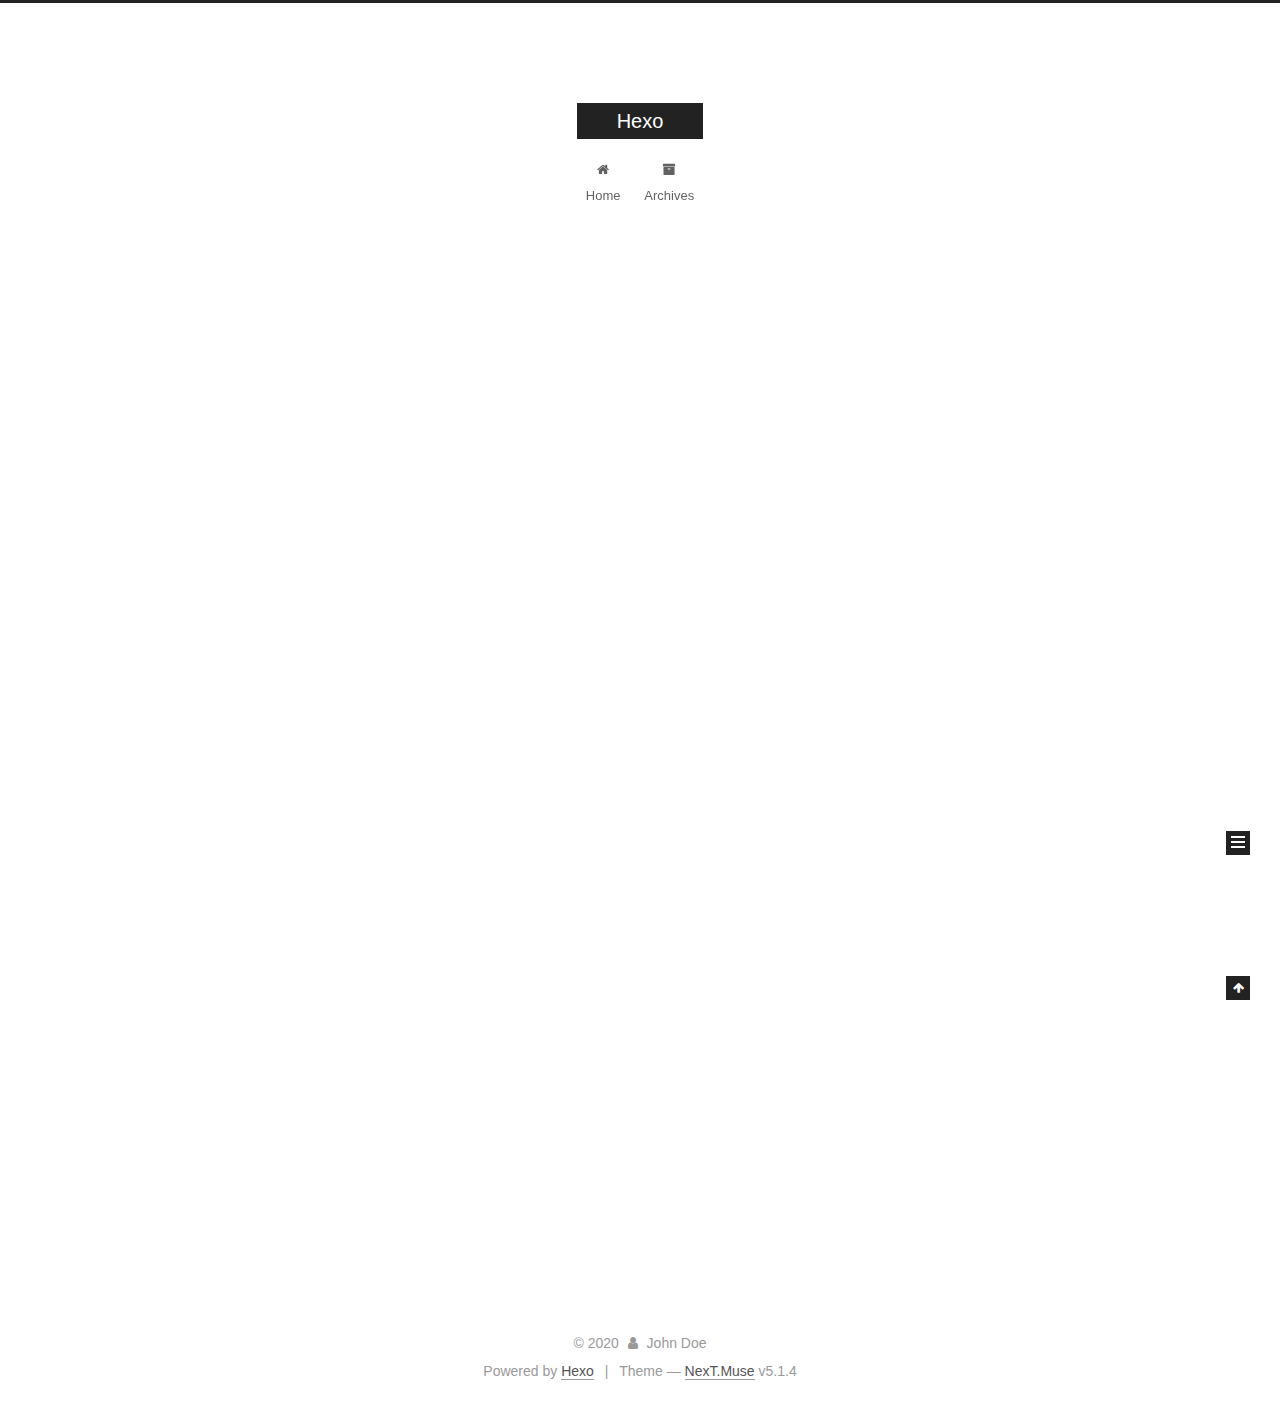
<file: index.html>
<!DOCTYPE html>



  


<html class="theme-next muse use-motion" lang="en">
<head>
  <meta charset="UTF-8"/>
<meta http-equiv="X-UA-Compatible" content="IE=edge" />
<meta name="viewport" content="width=device-width, initial-scale=1, maximum-scale=1"/>
<meta name="theme-color" content="#222">









<meta http-equiv="Cache-Control" content="no-transform" />
<meta http-equiv="Cache-Control" content="no-siteapp" />
















  
  
  <link href="/lib/fancybox/source/jquery.fancybox.css?v=2.1.5" rel="stylesheet" type="text/css" />







<link href="/lib/font-awesome/css/font-awesome.min.css?v=4.6.2" rel="stylesheet" type="text/css" />

<link href="/css/main.css?v=5.1.4" rel="stylesheet" type="text/css" />


  <link rel="apple-touch-icon" sizes="180x180" href="/images/apple-touch-icon-next.png?v=5.1.4">


  <link rel="icon" type="image/png" sizes="32x32" href="/images/favicon-32x32-next.png?v=5.1.4">


  <link rel="icon" type="image/png" sizes="16x16" href="/images/favicon-16x16-next.png?v=5.1.4">


  <link rel="mask-icon" href="/images/logo.svg?v=5.1.4" color="#222">





  <meta name="keywords" content="Hexo, NexT" />










<meta property="og:type" content="website">
<meta property="og:title" content="Hexo">
<meta property="og:url" content="http://yoursite.com/index.html">
<meta property="og:site_name" content="Hexo">
<meta property="og:locale" content="en_US">
<meta property="article:author" content="John Doe">
<meta name="twitter:card" content="summary">



<script type="text/javascript" id="hexo.configurations">
  var NexT = window.NexT || {};
  var CONFIG = {
    root: '/',
    scheme: 'Muse',
    version: '5.1.4',
    sidebar: {"position":"left","display":"post","offset":12,"b2t":false,"scrollpercent":false,"onmobile":false},
    fancybox: true,
    tabs: true,
    motion: {"enable":true,"async":false,"transition":{"post_block":"fadeIn","post_header":"slideDownIn","post_body":"slideDownIn","coll_header":"slideLeftIn","sidebar":"slideUpIn"}},
    duoshuo: {
      userId: '0',
      author: 'Author'
    },
    algolia: {
      applicationID: '',
      apiKey: '',
      indexName: '',
      hits: {"per_page":10},
      labels: {"input_placeholder":"Search for Posts","hits_empty":"We didn't find any results for the search: ${query}","hits_stats":"${hits} results found in ${time} ms"}
    }
  };
</script>



  <link rel="canonical" href="http://yoursite.com/"/>





  <title>Hexo</title>
  








<meta name="generator" content="Hexo 4.2.0"></head>

<body itemscope itemtype="http://schema.org/WebPage" lang="en">

  
  
    
  

  <div class="container sidebar-position-left 
  page-home">
    <div class="headband"></div>

    <header id="header" class="header" itemscope itemtype="http://schema.org/WPHeader">
      <div class="header-inner"><div class="site-brand-wrapper">
  <div class="site-meta ">
    

    <div class="custom-logo-site-title">
      <a href="/"  class="brand" rel="start">
        <span class="logo-line-before"><i></i></span>
        <span class="site-title">Hexo</span>
        <span class="logo-line-after"><i></i></span>
      </a>
    </div>
      
        <p class="site-subtitle"></p>
      
  </div>

  <div class="site-nav-toggle">
    <button>
      <span class="btn-bar"></span>
      <span class="btn-bar"></span>
      <span class="btn-bar"></span>
    </button>
  </div>
</div>

<nav class="site-nav">
  

  
    <ul id="menu" class="menu">
      
        
        <li class="menu-item menu-item-home">
          <a href="/%20" rel="section">
            
              <i class="menu-item-icon fa fa-fw fa-home"></i> <br />
            
            Home
          </a>
        </li>
      
        
        <li class="menu-item menu-item-archives">
          <a href="/archives/%20" rel="section">
            
              <i class="menu-item-icon fa fa-fw fa-archive"></i> <br />
            
            Archives
          </a>
        </li>
      

      
    </ul>
  

  
</nav>



 </div>
    </header>

    <main id="main" class="main">
      <div class="main-inner">
        <div class="content-wrap">
          <div id="content" class="content">
            
  <section id="posts" class="posts-expand">
    
      

  

  
  
  

  <article class="post post-type-normal" itemscope itemtype="http://schema.org/Article">
  
  
  
  <div class="post-block">
    <link itemprop="mainEntityOfPage" href="http://yoursite.com/2020/05/01/hello-world/">

    <span hidden itemprop="author" itemscope itemtype="http://schema.org/Person">
      <meta itemprop="name" content="John Doe">
      <meta itemprop="description" content="">
      <meta itemprop="image" content="/images/avatar.gif">
    </span>

    <span hidden itemprop="publisher" itemscope itemtype="http://schema.org/Organization">
      <meta itemprop="name" content="Hexo">
    </span>

    
      <header class="post-header">

        
        
          <h1 class="post-title" itemprop="name headline">
                
                <a class="post-title-link" href="/2020/05/01/hello-world/" itemprop="url">Hello World</a></h1>
        

        <div class="post-meta">
          <span class="post-time">
            
              <span class="post-meta-item-icon">
                <i class="fa fa-calendar-o"></i>
              </span>
              
                <span class="post-meta-item-text">Posted on</span>
              
              <time title="Post created" itemprop="dateCreated datePublished" datetime="2020-05-01T17:27:52+08:00">
                2020-05-01
              </time>
            

            

            
          </span>

          

          
            
          

          
          

          

          

          

        </div>
      </header>
    

    
    
    
    <div class="post-body" itemprop="articleBody">

      
      

      
        
          
            <p>Welcome to <a href="https://hexo.io/" target="_blank" rel="noopener">Hexo</a>! This is your very first post. Check <a href="https://hexo.io/docs/" target="_blank" rel="noopener">documentation</a> for more info. If you get any problems when using Hexo, you can find the answer in <a href="https://hexo.io/docs/troubleshooting.html" target="_blank" rel="noopener">troubleshooting</a> or you can ask me on <a href="https://github.com/hexojs/hexo/issues" target="_blank" rel="noopener">GitHub</a>.</p>
<h2 id="Quick-Start"><a href="#Quick-Start" class="headerlink" title="Quick Start"></a>Quick Start</h2><h3 id="Create-a-new-post"><a href="#Create-a-new-post" class="headerlink" title="Create a new post"></a>Create a new post</h3><figure class="highlight bash"><table><tr><td class="gutter"><pre><span class="line">1</span><br></pre></td><td class="code"><pre><span class="line">$ hexo new <span class="string">"My New Post"</span></span><br></pre></td></tr></table></figure>

<p>More info: <a href="https://hexo.io/docs/writing.html" target="_blank" rel="noopener">Writing</a></p>
<h3 id="Run-server"><a href="#Run-server" class="headerlink" title="Run server"></a>Run server</h3><figure class="highlight bash"><table><tr><td class="gutter"><pre><span class="line">1</span><br></pre></td><td class="code"><pre><span class="line">$ hexo server</span><br></pre></td></tr></table></figure>

<p>More info: <a href="https://hexo.io/docs/server.html" target="_blank" rel="noopener">Server</a></p>
<h3 id="Generate-static-files"><a href="#Generate-static-files" class="headerlink" title="Generate static files"></a>Generate static files</h3><figure class="highlight bash"><table><tr><td class="gutter"><pre><span class="line">1</span><br></pre></td><td class="code"><pre><span class="line">$ hexo generate</span><br></pre></td></tr></table></figure>

<p>More info: <a href="https://hexo.io/docs/generating.html" target="_blank" rel="noopener">Generating</a></p>
<h3 id="Deploy-to-remote-sites"><a href="#Deploy-to-remote-sites" class="headerlink" title="Deploy to remote sites"></a>Deploy to remote sites</h3><figure class="highlight bash"><table><tr><td class="gutter"><pre><span class="line">1</span><br></pre></td><td class="code"><pre><span class="line">$ hexo deploy</span><br></pre></td></tr></table></figure>

<p>More info: <a href="https://hexo.io/docs/one-command-deployment.html" target="_blank" rel="noopener">Deployment</a></p>

          
        
      
    </div>
    
    
    

    

    

    

    <footer class="post-footer">
      

      

      

      
      
        <div class="post-eof"></div>
      
    </footer>
  </div>
  
  
  
  </article>


    
  </section>

  


          </div>
          


          

        </div>
        
          
  
  <div class="sidebar-toggle">
    <div class="sidebar-toggle-line-wrap">
      <span class="sidebar-toggle-line sidebar-toggle-line-first"></span>
      <span class="sidebar-toggle-line sidebar-toggle-line-middle"></span>
      <span class="sidebar-toggle-line sidebar-toggle-line-last"></span>
    </div>
  </div>

  <aside id="sidebar" class="sidebar">
    
    <div class="sidebar-inner">

      

      

      <section class="site-overview-wrap sidebar-panel sidebar-panel-active">
        <div class="site-overview">
          <div class="site-author motion-element" itemprop="author" itemscope itemtype="http://schema.org/Person">
            
              <p class="site-author-name" itemprop="name">John Doe</p>
              <p class="site-description motion-element" itemprop="description"></p>
          </div>

          <nav class="site-state motion-element">

            
              <div class="site-state-item site-state-posts">
              
                <a href="/archives/%20%7C%7C%20archive">
              
                  <span class="site-state-item-count">1</span>
                  <span class="site-state-item-name">posts</span>
                </a>
              </div>
            

            

            

          </nav>

          

          

          
          

          
          

          

        </div>
      </section>

      

      

    </div>
  </aside>


        
      </div>
    </main>

    <footer id="footer" class="footer">
      <div class="footer-inner">
        <div class="copyright">&copy; <span itemprop="copyrightYear">2020</span>
  <span class="with-love">
    <i class="fa fa-user"></i>
  </span>
  <span class="author" itemprop="copyrightHolder">John Doe</span>

  
</div>


  <div class="powered-by">Powered by <a class="theme-link" target="_blank" href="https://hexo.io">Hexo</a></div>



  <span class="post-meta-divider">|</span>



  <div class="theme-info">Theme &mdash; <a class="theme-link" target="_blank" href="https://github.com/iissnan/hexo-theme-next">NexT.Muse</a> v5.1.4</div>




        







        
      </div>
    </footer>

    
      <div class="back-to-top">
        <i class="fa fa-arrow-up"></i>
        
      </div>
    

    

  </div>

  

<script type="text/javascript">
  if (Object.prototype.toString.call(window.Promise) !== '[object Function]') {
    window.Promise = null;
  }
</script>









  












  
  
    <script type="text/javascript" src="/lib/jquery/index.js?v=2.1.3"></script>
  

  
  
    <script type="text/javascript" src="/lib/fastclick/lib/fastclick.min.js?v=1.0.6"></script>
  

  
  
    <script type="text/javascript" src="/lib/jquery_lazyload/jquery.lazyload.js?v=1.9.7"></script>
  

  
  
    <script type="text/javascript" src="/lib/velocity/velocity.min.js?v=1.2.1"></script>
  

  
  
    <script type="text/javascript" src="/lib/velocity/velocity.ui.min.js?v=1.2.1"></script>
  

  
  
    <script type="text/javascript" src="/lib/fancybox/source/jquery.fancybox.pack.js?v=2.1.5"></script>
  


  


  <script type="text/javascript" src="/js/src/utils.js?v=5.1.4"></script>

  <script type="text/javascript" src="/js/src/motion.js?v=5.1.4"></script>



  
  

  

  


  <script type="text/javascript" src="/js/src/bootstrap.js?v=5.1.4"></script>



  


  




	





  





  












  





  

  

  

  
  

  

  

  

</body>
</html>
</file>
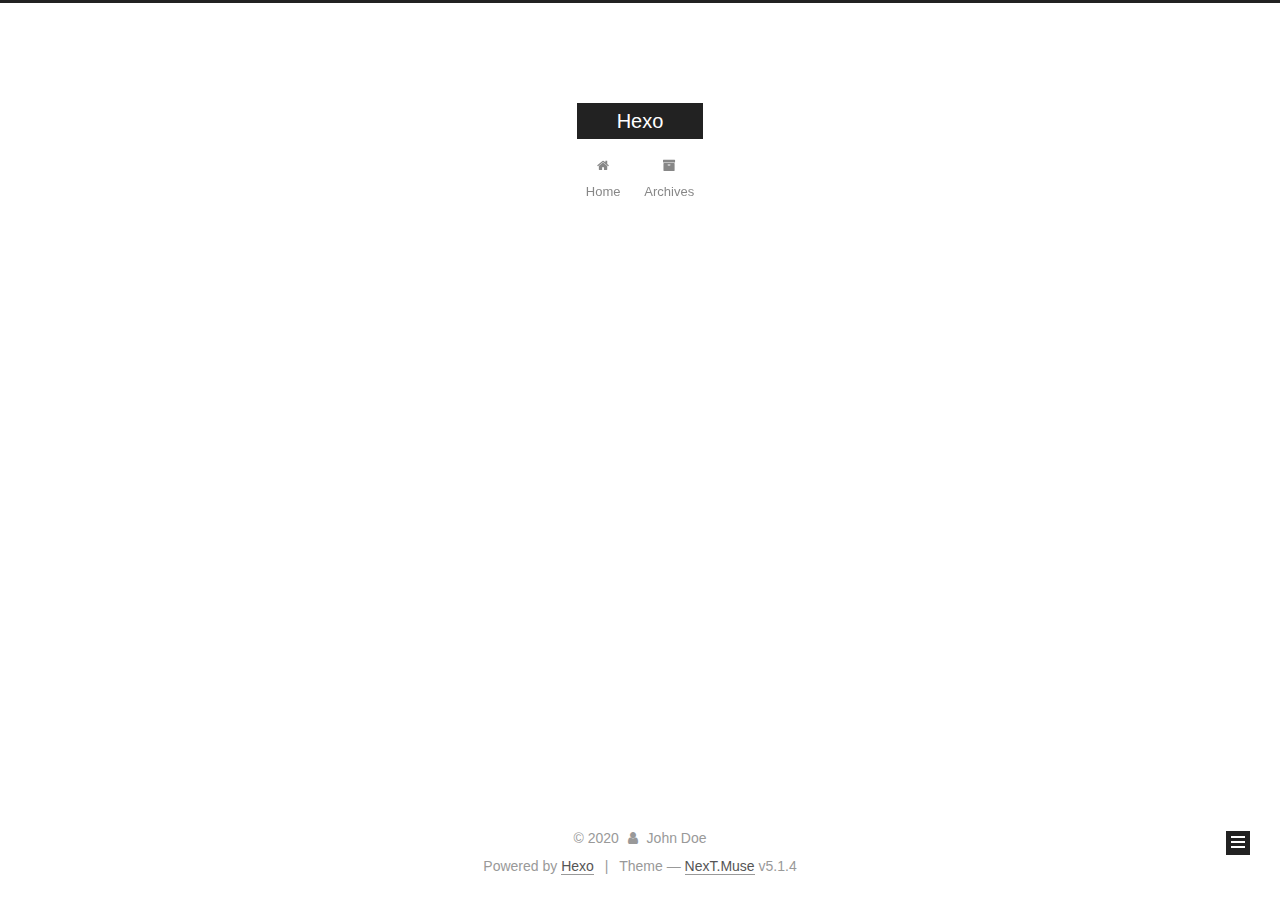
<file: archives/index.html>
<!DOCTYPE html>



  


<html class="theme-next muse use-motion" lang="en">
<head>
  <meta charset="UTF-8"/>
<meta http-equiv="X-UA-Compatible" content="IE=edge" />
<meta name="viewport" content="width=device-width, initial-scale=1, maximum-scale=1"/>
<meta name="theme-color" content="#222">









<meta http-equiv="Cache-Control" content="no-transform" />
<meta http-equiv="Cache-Control" content="no-siteapp" />
















  
  
  <link href="/lib/fancybox/source/jquery.fancybox.css?v=2.1.5" rel="stylesheet" type="text/css" />







<link href="/lib/font-awesome/css/font-awesome.min.css?v=4.6.2" rel="stylesheet" type="text/css" />

<link href="/css/main.css?v=5.1.4" rel="stylesheet" type="text/css" />


  <link rel="apple-touch-icon" sizes="180x180" href="/images/apple-touch-icon-next.png?v=5.1.4">


  <link rel="icon" type="image/png" sizes="32x32" href="/images/favicon-32x32-next.png?v=5.1.4">


  <link rel="icon" type="image/png" sizes="16x16" href="/images/favicon-16x16-next.png?v=5.1.4">


  <link rel="mask-icon" href="/images/logo.svg?v=5.1.4" color="#222">





  <meta name="keywords" content="Hexo, NexT" />










<meta property="og:type" content="website">
<meta property="og:title" content="Hexo">
<meta property="og:url" content="http://yoursite.com/archives/index.html">
<meta property="og:site_name" content="Hexo">
<meta property="og:locale" content="en_US">
<meta property="article:author" content="John Doe">
<meta name="twitter:card" content="summary">



<script type="text/javascript" id="hexo.configurations">
  var NexT = window.NexT || {};
  var CONFIG = {
    root: '/',
    scheme: 'Muse',
    version: '5.1.4',
    sidebar: {"position":"left","display":"post","offset":12,"b2t":false,"scrollpercent":false,"onmobile":false},
    fancybox: true,
    tabs: true,
    motion: {"enable":true,"async":false,"transition":{"post_block":"fadeIn","post_header":"slideDownIn","post_body":"slideDownIn","coll_header":"slideLeftIn","sidebar":"slideUpIn"}},
    duoshuo: {
      userId: '0',
      author: 'Author'
    },
    algolia: {
      applicationID: '',
      apiKey: '',
      indexName: '',
      hits: {"per_page":10},
      labels: {"input_placeholder":"Search for Posts","hits_empty":"We didn't find any results for the search: ${query}","hits_stats":"${hits} results found in ${time} ms"}
    }
  };
</script>



  <link rel="canonical" href="http://yoursite.com/archives/"/>





  <title>Archive | Hexo</title>
  








<meta name="generator" content="Hexo 4.2.0"></head>

<body itemscope itemtype="http://schema.org/WebPage" lang="en">

  
  
    
  

  <div class="container sidebar-position-left page-archive">
    <div class="headband"></div>

    <header id="header" class="header" itemscope itemtype="http://schema.org/WPHeader">
      <div class="header-inner"><div class="site-brand-wrapper">
  <div class="site-meta ">
    

    <div class="custom-logo-site-title">
      <a href="/"  class="brand" rel="start">
        <span class="logo-line-before"><i></i></span>
        <span class="site-title">Hexo</span>
        <span class="logo-line-after"><i></i></span>
      </a>
    </div>
      
        <p class="site-subtitle"></p>
      
  </div>

  <div class="site-nav-toggle">
    <button>
      <span class="btn-bar"></span>
      <span class="btn-bar"></span>
      <span class="btn-bar"></span>
    </button>
  </div>
</div>

<nav class="site-nav">
  

  
    <ul id="menu" class="menu">
      
        
        <li class="menu-item menu-item-home">
          <a href="/%20" rel="section">
            
              <i class="menu-item-icon fa fa-fw fa-home"></i> <br />
            
            Home
          </a>
        </li>
      
        
        <li class="menu-item menu-item-archives">
          <a href="/archives/%20" rel="section">
            
              <i class="menu-item-icon fa fa-fw fa-archive"></i> <br />
            
            Archives
          </a>
        </li>
      

      
    </ul>
  

  
</nav>



 </div>
    </header>

    <main id="main" class="main">
      <div class="main-inner">
        <div class="content-wrap">
          <div id="content" class="content">
            

  
  
  
  <div class="post-block archive">
    <div id="posts" class="posts-collapse">
      <span class="archive-move-on"></span>

      <span class="archive-page-counter">
        
        
        
          
        
        Um..! 1 post. Keep on posting.
      </span>

      

        
        
        

        
          
          <div class="collection-title">
            <h1 class="archive-year" id="archive-year-2020">2020</h1>
          </div>
        
        

        

  <article class="post post-type-normal" itemscope itemtype="http://schema.org/Article">
    <header class="post-header">

      <h2 class="post-title">
        
            <a class="post-title-link" href="/2020/05/01/hello-world/" itemprop="url">
              
                <span itemprop="name">Hello World</span>
              
            </a>
        
      </h2>

      <div class="post-meta">
        <time class="post-time" itemprop="dateCreated"
              datetime="2020-05-01T17:27:52+08:00"
              content="2020-05-01" >
          05-01
        </time>
      </div>

    </header>
  </article>



      

    </div>
  </div>
  
  
  

  



          </div>
          


          

        </div>
        
          
  
  <div class="sidebar-toggle">
    <div class="sidebar-toggle-line-wrap">
      <span class="sidebar-toggle-line sidebar-toggle-line-first"></span>
      <span class="sidebar-toggle-line sidebar-toggle-line-middle"></span>
      <span class="sidebar-toggle-line sidebar-toggle-line-last"></span>
    </div>
  </div>

  <aside id="sidebar" class="sidebar">
    
    <div class="sidebar-inner">

      

      

      <section class="site-overview-wrap sidebar-panel sidebar-panel-active">
        <div class="site-overview">
          <div class="site-author motion-element" itemprop="author" itemscope itemtype="http://schema.org/Person">
            
              <p class="site-author-name" itemprop="name">John Doe</p>
              <p class="site-description motion-element" itemprop="description"></p>
          </div>

          <nav class="site-state motion-element">

            
              <div class="site-state-item site-state-posts">
              
                <a href="/archives/%20%7C%7C%20archive">
              
                  <span class="site-state-item-count">1</span>
                  <span class="site-state-item-name">posts</span>
                </a>
              </div>
            

            

            

          </nav>

          

          

          
          

          
          

          

        </div>
      </section>

      

      

    </div>
  </aside>


        
      </div>
    </main>

    <footer id="footer" class="footer">
      <div class="footer-inner">
        <div class="copyright">&copy; <span itemprop="copyrightYear">2020</span>
  <span class="with-love">
    <i class="fa fa-user"></i>
  </span>
  <span class="author" itemprop="copyrightHolder">John Doe</span>

  
</div>


  <div class="powered-by">Powered by <a class="theme-link" target="_blank" href="https://hexo.io">Hexo</a></div>



  <span class="post-meta-divider">|</span>



  <div class="theme-info">Theme &mdash; <a class="theme-link" target="_blank" href="https://github.com/iissnan/hexo-theme-next">NexT.Muse</a> v5.1.4</div>




        







        
      </div>
    </footer>

    
      <div class="back-to-top">
        <i class="fa fa-arrow-up"></i>
        
      </div>
    

    

  </div>

  

<script type="text/javascript">
  if (Object.prototype.toString.call(window.Promise) !== '[object Function]') {
    window.Promise = null;
  }
</script>









  












  
  
    <script type="text/javascript" src="/lib/jquery/index.js?v=2.1.3"></script>
  

  
  
    <script type="text/javascript" src="/lib/fastclick/lib/fastclick.min.js?v=1.0.6"></script>
  

  
  
    <script type="text/javascript" src="/lib/jquery_lazyload/jquery.lazyload.js?v=1.9.7"></script>
  

  
  
    <script type="text/javascript" src="/lib/velocity/velocity.min.js?v=1.2.1"></script>
  

  
  
    <script type="text/javascript" src="/lib/velocity/velocity.ui.min.js?v=1.2.1"></script>
  

  
  
    <script type="text/javascript" src="/lib/fancybox/source/jquery.fancybox.pack.js?v=2.1.5"></script>
  


  


  <script type="text/javascript" src="/js/src/utils.js?v=5.1.4"></script>

  <script type="text/javascript" src="/js/src/motion.js?v=5.1.4"></script>



  
  

  

  


  <script type="text/javascript" src="/js/src/bootstrap.js?v=5.1.4"></script>



  


  




	





  





  












  





  

  

  

  
  

  

  

  

</body>
</html>
</file>
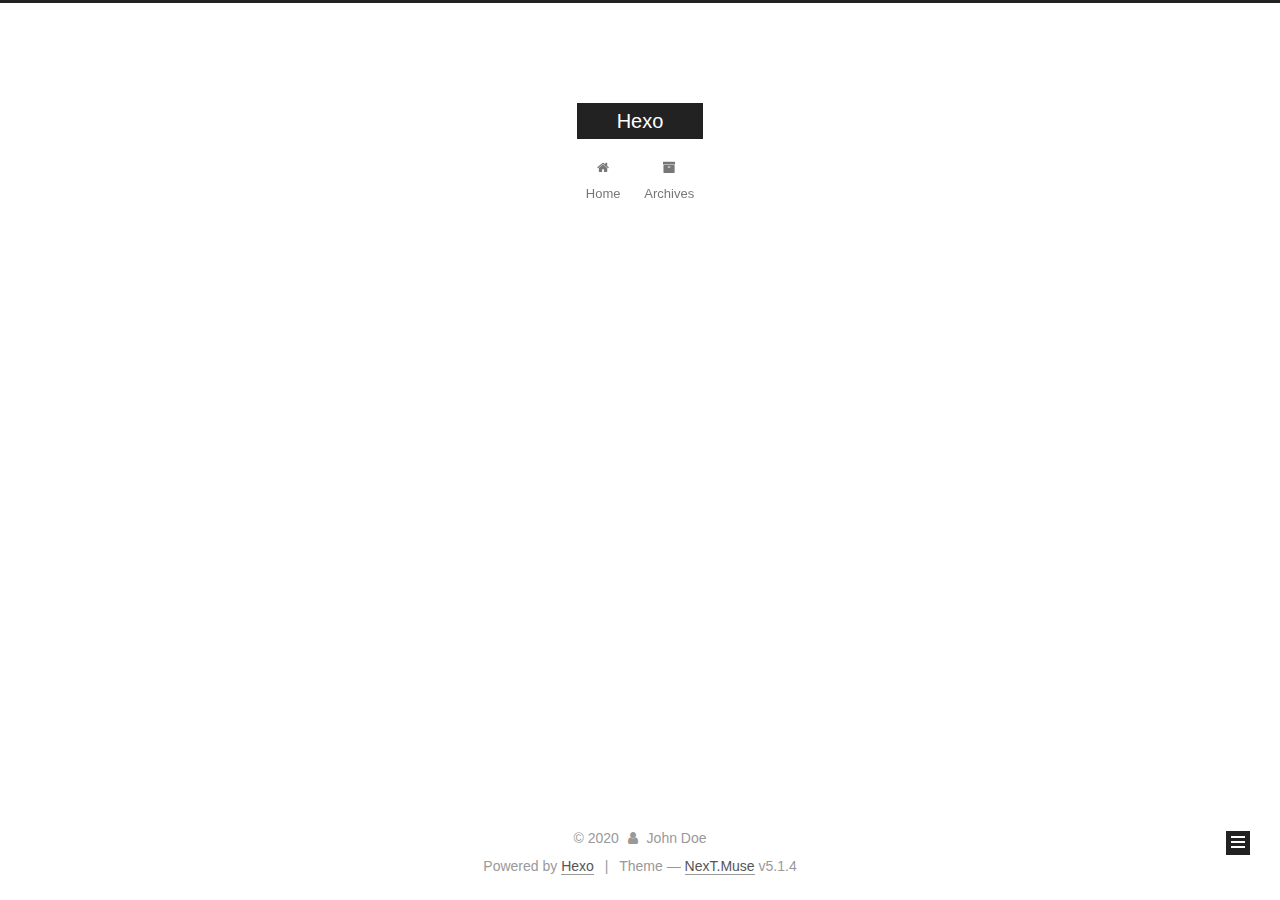
<file: archives/2020/index.html>
<!DOCTYPE html>



  


<html class="theme-next muse use-motion" lang="en">
<head>
  <meta charset="UTF-8"/>
<meta http-equiv="X-UA-Compatible" content="IE=edge" />
<meta name="viewport" content="width=device-width, initial-scale=1, maximum-scale=1"/>
<meta name="theme-color" content="#222">









<meta http-equiv="Cache-Control" content="no-transform" />
<meta http-equiv="Cache-Control" content="no-siteapp" />
















  
  
  <link href="/lib/fancybox/source/jquery.fancybox.css?v=2.1.5" rel="stylesheet" type="text/css" />







<link href="/lib/font-awesome/css/font-awesome.min.css?v=4.6.2" rel="stylesheet" type="text/css" />

<link href="/css/main.css?v=5.1.4" rel="stylesheet" type="text/css" />


  <link rel="apple-touch-icon" sizes="180x180" href="/images/apple-touch-icon-next.png?v=5.1.4">


  <link rel="icon" type="image/png" sizes="32x32" href="/images/favicon-32x32-next.png?v=5.1.4">


  <link rel="icon" type="image/png" sizes="16x16" href="/images/favicon-16x16-next.png?v=5.1.4">


  <link rel="mask-icon" href="/images/logo.svg?v=5.1.4" color="#222">





  <meta name="keywords" content="Hexo, NexT" />










<meta property="og:type" content="website">
<meta property="og:title" content="Hexo">
<meta property="og:url" content="http://yoursite.com/archives/2020/index.html">
<meta property="og:site_name" content="Hexo">
<meta property="og:locale" content="en_US">
<meta property="article:author" content="John Doe">
<meta name="twitter:card" content="summary">



<script type="text/javascript" id="hexo.configurations">
  var NexT = window.NexT || {};
  var CONFIG = {
    root: '/',
    scheme: 'Muse',
    version: '5.1.4',
    sidebar: {"position":"left","display":"post","offset":12,"b2t":false,"scrollpercent":false,"onmobile":false},
    fancybox: true,
    tabs: true,
    motion: {"enable":true,"async":false,"transition":{"post_block":"fadeIn","post_header":"slideDownIn","post_body":"slideDownIn","coll_header":"slideLeftIn","sidebar":"slideUpIn"}},
    duoshuo: {
      userId: '0',
      author: 'Author'
    },
    algolia: {
      applicationID: '',
      apiKey: '',
      indexName: '',
      hits: {"per_page":10},
      labels: {"input_placeholder":"Search for Posts","hits_empty":"We didn't find any results for the search: ${query}","hits_stats":"${hits} results found in ${time} ms"}
    }
  };
</script>



  <link rel="canonical" href="http://yoursite.com/archives/2020/"/>





  <title>Archive | Hexo</title>
  








<meta name="generator" content="Hexo 4.2.0"></head>

<body itemscope itemtype="http://schema.org/WebPage" lang="en">

  
  
    
  

  <div class="container sidebar-position-left page-archive">
    <div class="headband"></div>

    <header id="header" class="header" itemscope itemtype="http://schema.org/WPHeader">
      <div class="header-inner"><div class="site-brand-wrapper">
  <div class="site-meta ">
    

    <div class="custom-logo-site-title">
      <a href="/"  class="brand" rel="start">
        <span class="logo-line-before"><i></i></span>
        <span class="site-title">Hexo</span>
        <span class="logo-line-after"><i></i></span>
      </a>
    </div>
      
        <p class="site-subtitle"></p>
      
  </div>

  <div class="site-nav-toggle">
    <button>
      <span class="btn-bar"></span>
      <span class="btn-bar"></span>
      <span class="btn-bar"></span>
    </button>
  </div>
</div>

<nav class="site-nav">
  

  
    <ul id="menu" class="menu">
      
        
        <li class="menu-item menu-item-home">
          <a href="/%20" rel="section">
            
              <i class="menu-item-icon fa fa-fw fa-home"></i> <br />
            
            Home
          </a>
        </li>
      
        
        <li class="menu-item menu-item-archives">
          <a href="/archives/%20" rel="section">
            
              <i class="menu-item-icon fa fa-fw fa-archive"></i> <br />
            
            Archives
          </a>
        </li>
      

      
    </ul>
  

  
</nav>



 </div>
    </header>

    <main id="main" class="main">
      <div class="main-inner">
        <div class="content-wrap">
          <div id="content" class="content">
            

  
  
  
  <div class="post-block archive">
    <div id="posts" class="posts-collapse">
      <span class="archive-move-on"></span>

      <span class="archive-page-counter">
        
        
        
          
        
        Um..! 1 post. Keep on posting.
      </span>

      

        
        
        

        
          
          <div class="collection-title">
            <h1 class="archive-year" id="archive-year-2020">2020</h1>
          </div>
        
        

        

  <article class="post post-type-normal" itemscope itemtype="http://schema.org/Article">
    <header class="post-header">

      <h2 class="post-title">
        
            <a class="post-title-link" href="/2020/05/01/hello-world/" itemprop="url">
              
                <span itemprop="name">Hello World</span>
              
            </a>
        
      </h2>

      <div class="post-meta">
        <time class="post-time" itemprop="dateCreated"
              datetime="2020-05-01T17:27:52+08:00"
              content="2020-05-01" >
          05-01
        </time>
      </div>

    </header>
  </article>



      

    </div>
  </div>
  
  
  

  



          </div>
          


          

        </div>
        
          
  
  <div class="sidebar-toggle">
    <div class="sidebar-toggle-line-wrap">
      <span class="sidebar-toggle-line sidebar-toggle-line-first"></span>
      <span class="sidebar-toggle-line sidebar-toggle-line-middle"></span>
      <span class="sidebar-toggle-line sidebar-toggle-line-last"></span>
    </div>
  </div>

  <aside id="sidebar" class="sidebar">
    
    <div class="sidebar-inner">

      

      

      <section class="site-overview-wrap sidebar-panel sidebar-panel-active">
        <div class="site-overview">
          <div class="site-author motion-element" itemprop="author" itemscope itemtype="http://schema.org/Person">
            
              <p class="site-author-name" itemprop="name">John Doe</p>
              <p class="site-description motion-element" itemprop="description"></p>
          </div>

          <nav class="site-state motion-element">

            
              <div class="site-state-item site-state-posts">
              
                <a href="/archives/%20%7C%7C%20archive">
              
                  <span class="site-state-item-count">1</span>
                  <span class="site-state-item-name">posts</span>
                </a>
              </div>
            

            

            

          </nav>

          

          

          
          

          
          

          

        </div>
      </section>

      

      

    </div>
  </aside>


        
      </div>
    </main>

    <footer id="footer" class="footer">
      <div class="footer-inner">
        <div class="copyright">&copy; <span itemprop="copyrightYear">2020</span>
  <span class="with-love">
    <i class="fa fa-user"></i>
  </span>
  <span class="author" itemprop="copyrightHolder">John Doe</span>

  
</div>


  <div class="powered-by">Powered by <a class="theme-link" target="_blank" href="https://hexo.io">Hexo</a></div>



  <span class="post-meta-divider">|</span>



  <div class="theme-info">Theme &mdash; <a class="theme-link" target="_blank" href="https://github.com/iissnan/hexo-theme-next">NexT.Muse</a> v5.1.4</div>




        







        
      </div>
    </footer>

    
      <div class="back-to-top">
        <i class="fa fa-arrow-up"></i>
        
      </div>
    

    

  </div>

  

<script type="text/javascript">
  if (Object.prototype.toString.call(window.Promise) !== '[object Function]') {
    window.Promise = null;
  }
</script>









  












  
  
    <script type="text/javascript" src="/lib/jquery/index.js?v=2.1.3"></script>
  

  
  
    <script type="text/javascript" src="/lib/fastclick/lib/fastclick.min.js?v=1.0.6"></script>
  

  
  
    <script type="text/javascript" src="/lib/jquery_lazyload/jquery.lazyload.js?v=1.9.7"></script>
  

  
  
    <script type="text/javascript" src="/lib/velocity/velocity.min.js?v=1.2.1"></script>
  

  
  
    <script type="text/javascript" src="/lib/velocity/velocity.ui.min.js?v=1.2.1"></script>
  

  
  
    <script type="text/javascript" src="/lib/fancybox/source/jquery.fancybox.pack.js?v=2.1.5"></script>
  


  


  <script type="text/javascript" src="/js/src/utils.js?v=5.1.4"></script>

  <script type="text/javascript" src="/js/src/motion.js?v=5.1.4"></script>



  
  

  

  


  <script type="text/javascript" src="/js/src/bootstrap.js?v=5.1.4"></script>



  


  




	





  





  












  





  

  

  

  
  

  

  

  

</body>
</html>
</file>
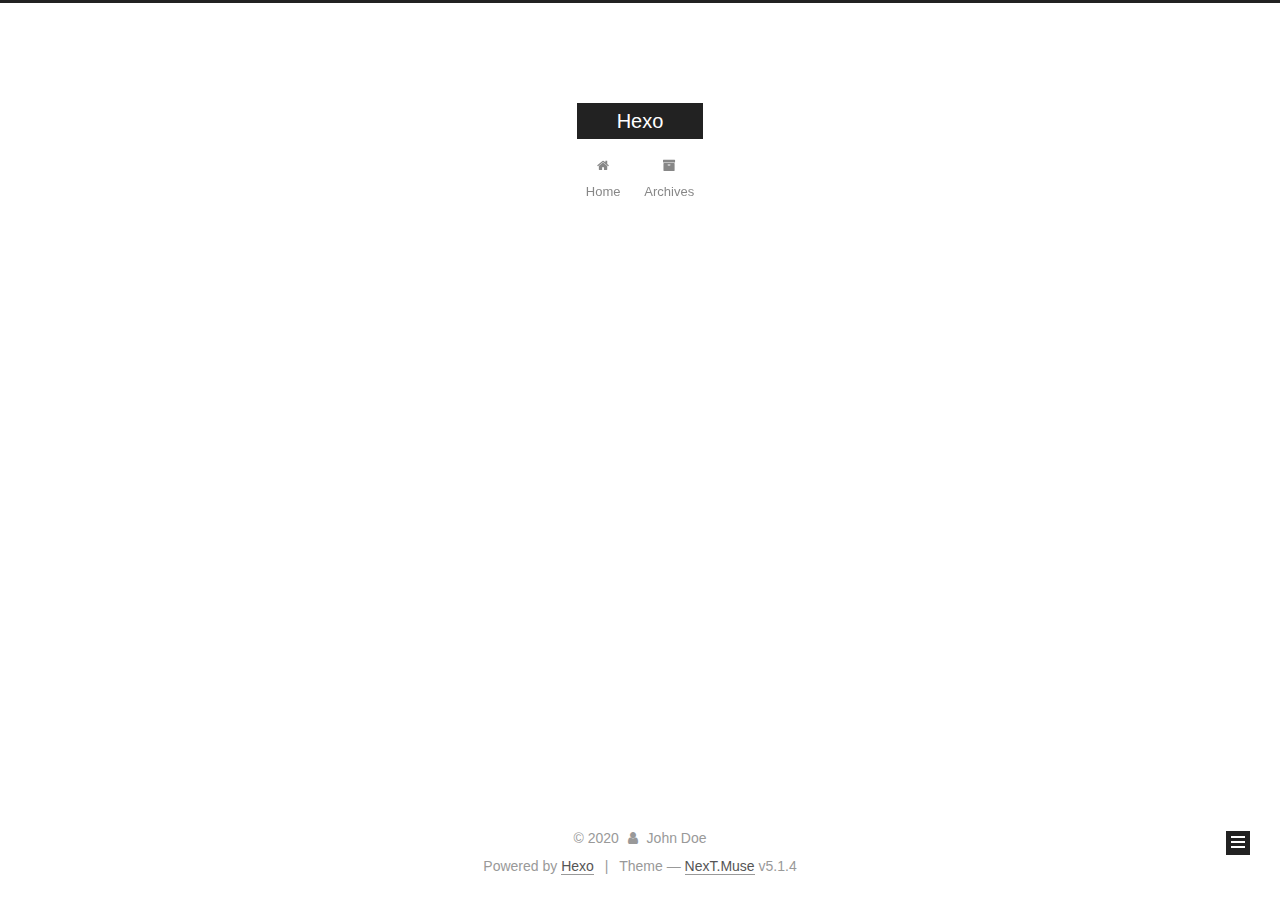
<file: archives/2020/05/index.html>
<!DOCTYPE html>



  


<html class="theme-next muse use-motion" lang="en">
<head>
  <meta charset="UTF-8"/>
<meta http-equiv="X-UA-Compatible" content="IE=edge" />
<meta name="viewport" content="width=device-width, initial-scale=1, maximum-scale=1"/>
<meta name="theme-color" content="#222">









<meta http-equiv="Cache-Control" content="no-transform" />
<meta http-equiv="Cache-Control" content="no-siteapp" />
















  
  
  <link href="/lib/fancybox/source/jquery.fancybox.css?v=2.1.5" rel="stylesheet" type="text/css" />







<link href="/lib/font-awesome/css/font-awesome.min.css?v=4.6.2" rel="stylesheet" type="text/css" />

<link href="/css/main.css?v=5.1.4" rel="stylesheet" type="text/css" />


  <link rel="apple-touch-icon" sizes="180x180" href="/images/apple-touch-icon-next.png?v=5.1.4">


  <link rel="icon" type="image/png" sizes="32x32" href="/images/favicon-32x32-next.png?v=5.1.4">


  <link rel="icon" type="image/png" sizes="16x16" href="/images/favicon-16x16-next.png?v=5.1.4">


  <link rel="mask-icon" href="/images/logo.svg?v=5.1.4" color="#222">





  <meta name="keywords" content="Hexo, NexT" />










<meta property="og:type" content="website">
<meta property="og:title" content="Hexo">
<meta property="og:url" content="http://yoursite.com/archives/2020/05/index.html">
<meta property="og:site_name" content="Hexo">
<meta property="og:locale" content="en_US">
<meta property="article:author" content="John Doe">
<meta name="twitter:card" content="summary">



<script type="text/javascript" id="hexo.configurations">
  var NexT = window.NexT || {};
  var CONFIG = {
    root: '/',
    scheme: 'Muse',
    version: '5.1.4',
    sidebar: {"position":"left","display":"post","offset":12,"b2t":false,"scrollpercent":false,"onmobile":false},
    fancybox: true,
    tabs: true,
    motion: {"enable":true,"async":false,"transition":{"post_block":"fadeIn","post_header":"slideDownIn","post_body":"slideDownIn","coll_header":"slideLeftIn","sidebar":"slideUpIn"}},
    duoshuo: {
      userId: '0',
      author: 'Author'
    },
    algolia: {
      applicationID: '',
      apiKey: '',
      indexName: '',
      hits: {"per_page":10},
      labels: {"input_placeholder":"Search for Posts","hits_empty":"We didn't find any results for the search: ${query}","hits_stats":"${hits} results found in ${time} ms"}
    }
  };
</script>



  <link rel="canonical" href="http://yoursite.com/archives/2020/05/"/>





  <title>Archive | Hexo</title>
  








<meta name="generator" content="Hexo 4.2.0"></head>

<body itemscope itemtype="http://schema.org/WebPage" lang="en">

  
  
    
  

  <div class="container sidebar-position-left page-archive">
    <div class="headband"></div>

    <header id="header" class="header" itemscope itemtype="http://schema.org/WPHeader">
      <div class="header-inner"><div class="site-brand-wrapper">
  <div class="site-meta ">
    

    <div class="custom-logo-site-title">
      <a href="/"  class="brand" rel="start">
        <span class="logo-line-before"><i></i></span>
        <span class="site-title">Hexo</span>
        <span class="logo-line-after"><i></i></span>
      </a>
    </div>
      
        <p class="site-subtitle"></p>
      
  </div>

  <div class="site-nav-toggle">
    <button>
      <span class="btn-bar"></span>
      <span class="btn-bar"></span>
      <span class="btn-bar"></span>
    </button>
  </div>
</div>

<nav class="site-nav">
  

  
    <ul id="menu" class="menu">
      
        
        <li class="menu-item menu-item-home">
          <a href="/%20" rel="section">
            
              <i class="menu-item-icon fa fa-fw fa-home"></i> <br />
            
            Home
          </a>
        </li>
      
        
        <li class="menu-item menu-item-archives">
          <a href="/archives/%20" rel="section">
            
              <i class="menu-item-icon fa fa-fw fa-archive"></i> <br />
            
            Archives
          </a>
        </li>
      

      
    </ul>
  

  
</nav>



 </div>
    </header>

    <main id="main" class="main">
      <div class="main-inner">
        <div class="content-wrap">
          <div id="content" class="content">
            

  
  
  
  <div class="post-block archive">
    <div id="posts" class="posts-collapse">
      <span class="archive-move-on"></span>

      <span class="archive-page-counter">
        
        
        
          
        
        Um..! 1 post. Keep on posting.
      </span>

      

        
        
        

        
          
          <div class="collection-title">
            <h1 class="archive-year" id="archive-year-2020">2020</h1>
          </div>
        
        

        

  <article class="post post-type-normal" itemscope itemtype="http://schema.org/Article">
    <header class="post-header">

      <h2 class="post-title">
        
            <a class="post-title-link" href="/2020/05/01/hello-world/" itemprop="url">
              
                <span itemprop="name">Hello World</span>
              
            </a>
        
      </h2>

      <div class="post-meta">
        <time class="post-time" itemprop="dateCreated"
              datetime="2020-05-01T17:27:52+08:00"
              content="2020-05-01" >
          05-01
        </time>
      </div>

    </header>
  </article>



      

    </div>
  </div>
  
  
  

  



          </div>
          


          

        </div>
        
          
  
  <div class="sidebar-toggle">
    <div class="sidebar-toggle-line-wrap">
      <span class="sidebar-toggle-line sidebar-toggle-line-first"></span>
      <span class="sidebar-toggle-line sidebar-toggle-line-middle"></span>
      <span class="sidebar-toggle-line sidebar-toggle-line-last"></span>
    </div>
  </div>

  <aside id="sidebar" class="sidebar">
    
    <div class="sidebar-inner">

      

      

      <section class="site-overview-wrap sidebar-panel sidebar-panel-active">
        <div class="site-overview">
          <div class="site-author motion-element" itemprop="author" itemscope itemtype="http://schema.org/Person">
            
              <p class="site-author-name" itemprop="name">John Doe</p>
              <p class="site-description motion-element" itemprop="description"></p>
          </div>

          <nav class="site-state motion-element">

            
              <div class="site-state-item site-state-posts">
              
                <a href="/archives/%20%7C%7C%20archive">
              
                  <span class="site-state-item-count">1</span>
                  <span class="site-state-item-name">posts</span>
                </a>
              </div>
            

            

            

          </nav>

          

          

          
          

          
          

          

        </div>
      </section>

      

      

    </div>
  </aside>


        
      </div>
    </main>

    <footer id="footer" class="footer">
      <div class="footer-inner">
        <div class="copyright">&copy; <span itemprop="copyrightYear">2020</span>
  <span class="with-love">
    <i class="fa fa-user"></i>
  </span>
  <span class="author" itemprop="copyrightHolder">John Doe</span>

  
</div>


  <div class="powered-by">Powered by <a class="theme-link" target="_blank" href="https://hexo.io">Hexo</a></div>



  <span class="post-meta-divider">|</span>



  <div class="theme-info">Theme &mdash; <a class="theme-link" target="_blank" href="https://github.com/iissnan/hexo-theme-next">NexT.Muse</a> v5.1.4</div>




        







        
      </div>
    </footer>

    
      <div class="back-to-top">
        <i class="fa fa-arrow-up"></i>
        
      </div>
    

    

  </div>

  

<script type="text/javascript">
  if (Object.prototype.toString.call(window.Promise) !== '[object Function]') {
    window.Promise = null;
  }
</script>









  












  
  
    <script type="text/javascript" src="/lib/jquery/index.js?v=2.1.3"></script>
  

  
  
    <script type="text/javascript" src="/lib/fastclick/lib/fastclick.min.js?v=1.0.6"></script>
  

  
  
    <script type="text/javascript" src="/lib/jquery_lazyload/jquery.lazyload.js?v=1.9.7"></script>
  

  
  
    <script type="text/javascript" src="/lib/velocity/velocity.min.js?v=1.2.1"></script>
  

  
  
    <script type="text/javascript" src="/lib/velocity/velocity.ui.min.js?v=1.2.1"></script>
  

  
  
    <script type="text/javascript" src="/lib/fancybox/source/jquery.fancybox.pack.js?v=2.1.5"></script>
  


  


  <script type="text/javascript" src="/js/src/utils.js?v=5.1.4"></script>

  <script type="text/javascript" src="/js/src/motion.js?v=5.1.4"></script>



  
  

  

  


  <script type="text/javascript" src="/js/src/bootstrap.js?v=5.1.4"></script>



  


  




	





  





  












  





  

  

  

  
  

  

  

  

</body>
</html>
</file>
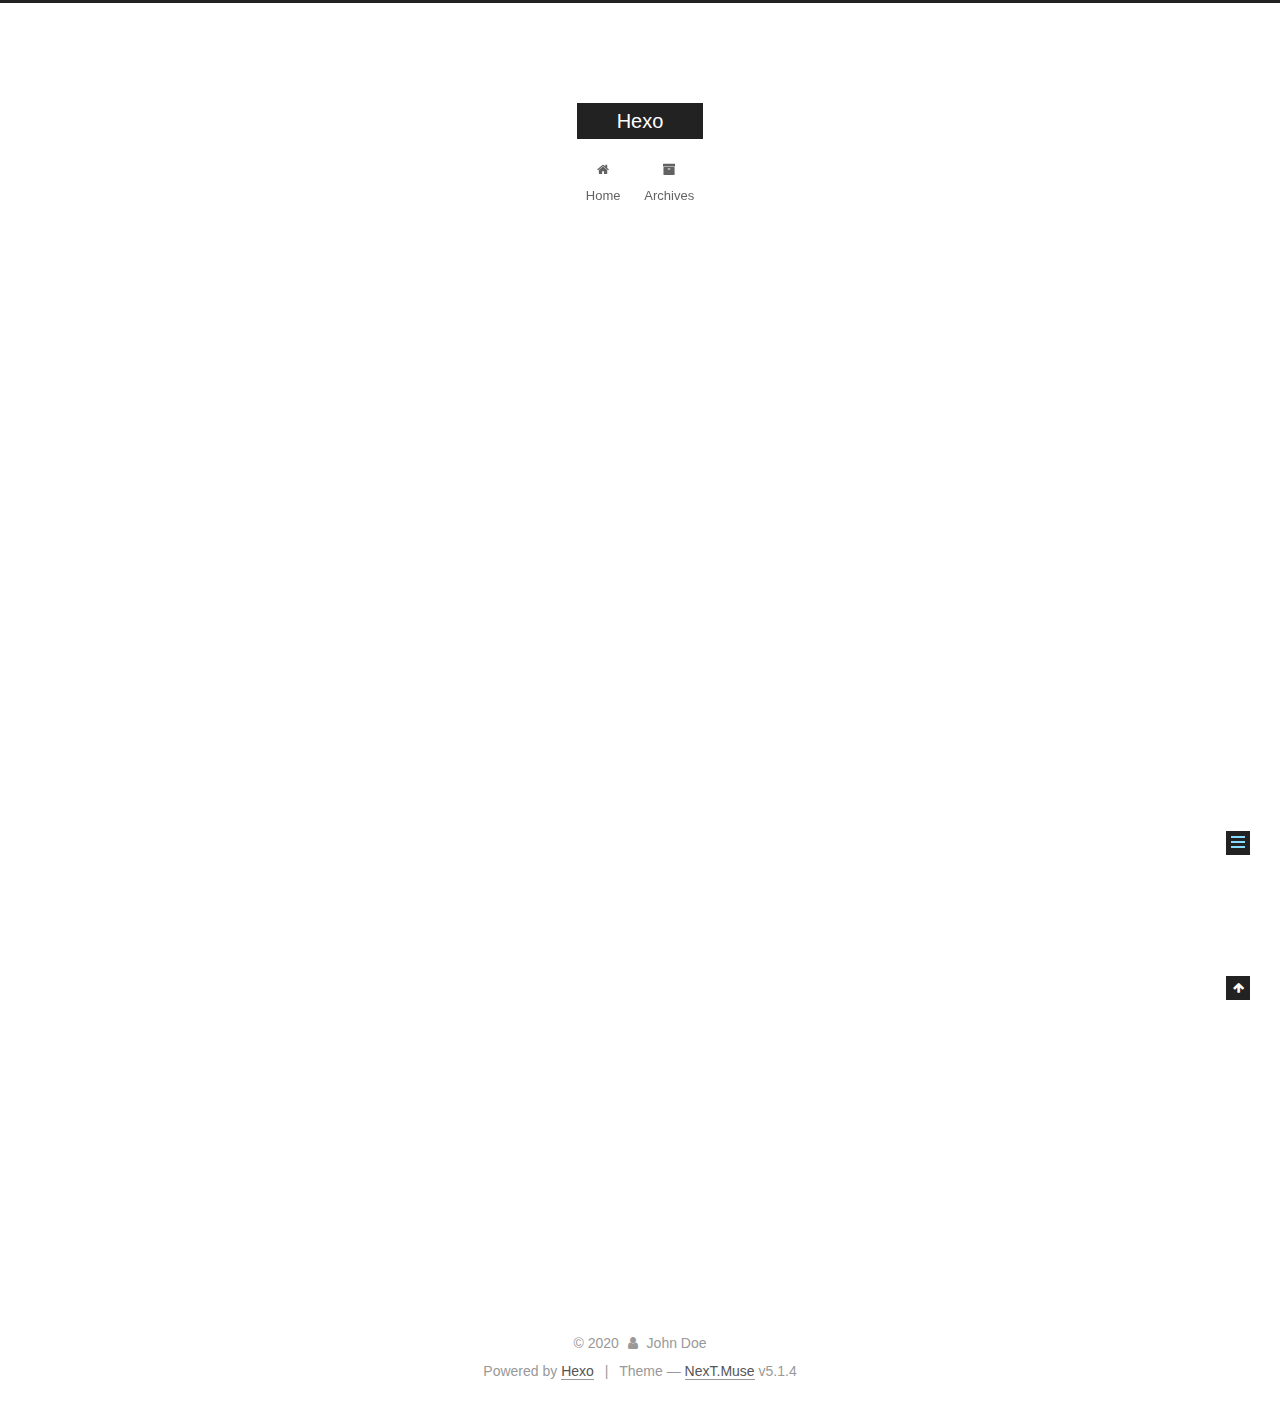
<file: 2020/05/01/hello-world/index.html>
<!DOCTYPE html>



  


<html class="theme-next muse use-motion" lang="en">
<head>
  <meta charset="UTF-8"/>
<meta http-equiv="X-UA-Compatible" content="IE=edge" />
<meta name="viewport" content="width=device-width, initial-scale=1, maximum-scale=1"/>
<meta name="theme-color" content="#222">









<meta http-equiv="Cache-Control" content="no-transform" />
<meta http-equiv="Cache-Control" content="no-siteapp" />
















  
  
  <link href="/lib/fancybox/source/jquery.fancybox.css?v=2.1.5" rel="stylesheet" type="text/css" />







<link href="/lib/font-awesome/css/font-awesome.min.css?v=4.6.2" rel="stylesheet" type="text/css" />

<link href="/css/main.css?v=5.1.4" rel="stylesheet" type="text/css" />


  <link rel="apple-touch-icon" sizes="180x180" href="/images/apple-touch-icon-next.png?v=5.1.4">


  <link rel="icon" type="image/png" sizes="32x32" href="/images/favicon-32x32-next.png?v=5.1.4">


  <link rel="icon" type="image/png" sizes="16x16" href="/images/favicon-16x16-next.png?v=5.1.4">


  <link rel="mask-icon" href="/images/logo.svg?v=5.1.4" color="#222">





  <meta name="keywords" content="Hexo, NexT" />










<meta name="description" content="Welcome to Hexo! This is your very first post. Check documentation for more info. If you get any problems when using Hexo, you can find the answer in troubleshooting or you can ask me on GitHub. Quick">
<meta property="og:type" content="article">
<meta property="og:title" content="Hello World">
<meta property="og:url" content="http://yoursite.com/2020/05/01/hello-world/index.html">
<meta property="og:site_name" content="Hexo">
<meta property="og:description" content="Welcome to Hexo! This is your very first post. Check documentation for more info. If you get any problems when using Hexo, you can find the answer in troubleshooting or you can ask me on GitHub. Quick">
<meta property="og:locale" content="en_US">
<meta property="article:published_time" content="2020-05-01T09:27:52.872Z">
<meta property="article:modified_time" content="2020-05-01T09:27:52.872Z">
<meta property="article:author" content="John Doe">
<meta name="twitter:card" content="summary">



<script type="text/javascript" id="hexo.configurations">
  var NexT = window.NexT || {};
  var CONFIG = {
    root: '/',
    scheme: 'Muse',
    version: '5.1.4',
    sidebar: {"position":"left","display":"post","offset":12,"b2t":false,"scrollpercent":false,"onmobile":false},
    fancybox: true,
    tabs: true,
    motion: {"enable":true,"async":false,"transition":{"post_block":"fadeIn","post_header":"slideDownIn","post_body":"slideDownIn","coll_header":"slideLeftIn","sidebar":"slideUpIn"}},
    duoshuo: {
      userId: '0',
      author: 'Author'
    },
    algolia: {
      applicationID: '',
      apiKey: '',
      indexName: '',
      hits: {"per_page":10},
      labels: {"input_placeholder":"Search for Posts","hits_empty":"We didn't find any results for the search: ${query}","hits_stats":"${hits} results found in ${time} ms"}
    }
  };
</script>



  <link rel="canonical" href="http://yoursite.com/2020/05/01/hello-world/"/>





  <title>Hello World | Hexo</title>
  








<meta name="generator" content="Hexo 4.2.0"></head>

<body itemscope itemtype="http://schema.org/WebPage" lang="en">

  
  
    
  

  <div class="container sidebar-position-left page-post-detail">
    <div class="headband"></div>

    <header id="header" class="header" itemscope itemtype="http://schema.org/WPHeader">
      <div class="header-inner"><div class="site-brand-wrapper">
  <div class="site-meta ">
    

    <div class="custom-logo-site-title">
      <a href="/"  class="brand" rel="start">
        <span class="logo-line-before"><i></i></span>
        <span class="site-title">Hexo</span>
        <span class="logo-line-after"><i></i></span>
      </a>
    </div>
      
        <p class="site-subtitle"></p>
      
  </div>

  <div class="site-nav-toggle">
    <button>
      <span class="btn-bar"></span>
      <span class="btn-bar"></span>
      <span class="btn-bar"></span>
    </button>
  </div>
</div>

<nav class="site-nav">
  

  
    <ul id="menu" class="menu">
      
        
        <li class="menu-item menu-item-home">
          <a href="/%20" rel="section">
            
              <i class="menu-item-icon fa fa-fw fa-home"></i> <br />
            
            Home
          </a>
        </li>
      
        
        <li class="menu-item menu-item-archives">
          <a href="/archives/%20" rel="section">
            
              <i class="menu-item-icon fa fa-fw fa-archive"></i> <br />
            
            Archives
          </a>
        </li>
      

      
    </ul>
  

  
</nav>



 </div>
    </header>

    <main id="main" class="main">
      <div class="main-inner">
        <div class="content-wrap">
          <div id="content" class="content">
            

  <div id="posts" class="posts-expand">
    

  

  
  
  

  <article class="post post-type-normal" itemscope itemtype="http://schema.org/Article">
  
  
  
  <div class="post-block">
    <link itemprop="mainEntityOfPage" href="http://yoursite.com/2020/05/01/hello-world/">

    <span hidden itemprop="author" itemscope itemtype="http://schema.org/Person">
      <meta itemprop="name" content="John Doe">
      <meta itemprop="description" content="">
      <meta itemprop="image" content="/images/avatar.gif">
    </span>

    <span hidden itemprop="publisher" itemscope itemtype="http://schema.org/Organization">
      <meta itemprop="name" content="Hexo">
    </span>

    
      <header class="post-header">

        
        
          <h1 class="post-title" itemprop="name headline">Hello World</h1>
        

        <div class="post-meta">
          <span class="post-time">
            
              <span class="post-meta-item-icon">
                <i class="fa fa-calendar-o"></i>
              </span>
              
                <span class="post-meta-item-text">Posted on</span>
              
              <time title="Post created" itemprop="dateCreated datePublished" datetime="2020-05-01T17:27:52+08:00">
                2020-05-01
              </time>
            

            

            
          </span>

          

          
            
          

          
          

          

          

          

        </div>
      </header>
    

    
    
    
    <div class="post-body" itemprop="articleBody">

      
      

      
        <p>Welcome to <a href="https://hexo.io/" target="_blank" rel="noopener">Hexo</a>! This is your very first post. Check <a href="https://hexo.io/docs/" target="_blank" rel="noopener">documentation</a> for more info. If you get any problems when using Hexo, you can find the answer in <a href="https://hexo.io/docs/troubleshooting.html" target="_blank" rel="noopener">troubleshooting</a> or you can ask me on <a href="https://github.com/hexojs/hexo/issues" target="_blank" rel="noopener">GitHub</a>.</p>
<h2 id="Quick-Start"><a href="#Quick-Start" class="headerlink" title="Quick Start"></a>Quick Start</h2><h3 id="Create-a-new-post"><a href="#Create-a-new-post" class="headerlink" title="Create a new post"></a>Create a new post</h3><figure class="highlight bash"><table><tr><td class="gutter"><pre><span class="line">1</span><br></pre></td><td class="code"><pre><span class="line">$ hexo new <span class="string">"My New Post"</span></span><br></pre></td></tr></table></figure>

<p>More info: <a href="https://hexo.io/docs/writing.html" target="_blank" rel="noopener">Writing</a></p>
<h3 id="Run-server"><a href="#Run-server" class="headerlink" title="Run server"></a>Run server</h3><figure class="highlight bash"><table><tr><td class="gutter"><pre><span class="line">1</span><br></pre></td><td class="code"><pre><span class="line">$ hexo server</span><br></pre></td></tr></table></figure>

<p>More info: <a href="https://hexo.io/docs/server.html" target="_blank" rel="noopener">Server</a></p>
<h3 id="Generate-static-files"><a href="#Generate-static-files" class="headerlink" title="Generate static files"></a>Generate static files</h3><figure class="highlight bash"><table><tr><td class="gutter"><pre><span class="line">1</span><br></pre></td><td class="code"><pre><span class="line">$ hexo generate</span><br></pre></td></tr></table></figure>

<p>More info: <a href="https://hexo.io/docs/generating.html" target="_blank" rel="noopener">Generating</a></p>
<h3 id="Deploy-to-remote-sites"><a href="#Deploy-to-remote-sites" class="headerlink" title="Deploy to remote sites"></a>Deploy to remote sites</h3><figure class="highlight bash"><table><tr><td class="gutter"><pre><span class="line">1</span><br></pre></td><td class="code"><pre><span class="line">$ hexo deploy</span><br></pre></td></tr></table></figure>

<p>More info: <a href="https://hexo.io/docs/one-command-deployment.html" target="_blank" rel="noopener">Deployment</a></p>

      
    </div>
    
    
    

    

    

    

    <footer class="post-footer">
      

      
      
      

      

      
      
    </footer>
  </div>
  
  
  
  </article>



    <div class="post-spread">
      
    </div>
  </div>


          </div>
          


          

  



        </div>
        
          
  
  <div class="sidebar-toggle">
    <div class="sidebar-toggle-line-wrap">
      <span class="sidebar-toggle-line sidebar-toggle-line-first"></span>
      <span class="sidebar-toggle-line sidebar-toggle-line-middle"></span>
      <span class="sidebar-toggle-line sidebar-toggle-line-last"></span>
    </div>
  </div>

  <aside id="sidebar" class="sidebar">
    
    <div class="sidebar-inner">

      

      
        <ul class="sidebar-nav motion-element">
          <li class="sidebar-nav-toc sidebar-nav-active" data-target="post-toc-wrap">
            Table of Contents
          </li>
          <li class="sidebar-nav-overview" data-target="site-overview-wrap">
            Overview
          </li>
        </ul>
      

      <section class="site-overview-wrap sidebar-panel">
        <div class="site-overview">
          <div class="site-author motion-element" itemprop="author" itemscope itemtype="http://schema.org/Person">
            
              <p class="site-author-name" itemprop="name">John Doe</p>
              <p class="site-description motion-element" itemprop="description"></p>
          </div>

          <nav class="site-state motion-element">

            
              <div class="site-state-item site-state-posts">
              
                <a href="/archives/%20%7C%7C%20archive">
              
                  <span class="site-state-item-count">1</span>
                  <span class="site-state-item-name">posts</span>
                </a>
              </div>
            

            

            

          </nav>

          

          

          
          

          
          

          

        </div>
      </section>

      
      <!--noindex-->
        <section class="post-toc-wrap motion-element sidebar-panel sidebar-panel-active">
          <div class="post-toc">

            
              
            

            
              <div class="post-toc-content"><ol class="nav"><li class="nav-item nav-level-2"><a class="nav-link" href="#Quick-Start"><span class="nav-number">1.</span> <span class="nav-text">Quick Start</span></a><ol class="nav-child"><li class="nav-item nav-level-3"><a class="nav-link" href="#Create-a-new-post"><span class="nav-number">1.1.</span> <span class="nav-text">Create a new post</span></a></li><li class="nav-item nav-level-3"><a class="nav-link" href="#Run-server"><span class="nav-number">1.2.</span> <span class="nav-text">Run server</span></a></li><li class="nav-item nav-level-3"><a class="nav-link" href="#Generate-static-files"><span class="nav-number">1.3.</span> <span class="nav-text">Generate static files</span></a></li><li class="nav-item nav-level-3"><a class="nav-link" href="#Deploy-to-remote-sites"><span class="nav-number">1.4.</span> <span class="nav-text">Deploy to remote sites</span></a></li></ol></li></ol></div>
            

          </div>
        </section>
      <!--/noindex-->
      

      

    </div>
  </aside>


        
      </div>
    </main>

    <footer id="footer" class="footer">
      <div class="footer-inner">
        <div class="copyright">&copy; <span itemprop="copyrightYear">2020</span>
  <span class="with-love">
    <i class="fa fa-user"></i>
  </span>
  <span class="author" itemprop="copyrightHolder">John Doe</span>

  
</div>


  <div class="powered-by">Powered by <a class="theme-link" target="_blank" href="https://hexo.io">Hexo</a></div>



  <span class="post-meta-divider">|</span>



  <div class="theme-info">Theme &mdash; <a class="theme-link" target="_blank" href="https://github.com/iissnan/hexo-theme-next">NexT.Muse</a> v5.1.4</div>




        







        
      </div>
    </footer>

    
      <div class="back-to-top">
        <i class="fa fa-arrow-up"></i>
        
      </div>
    

    

  </div>

  

<script type="text/javascript">
  if (Object.prototype.toString.call(window.Promise) !== '[object Function]') {
    window.Promise = null;
  }
</script>









  












  
  
    <script type="text/javascript" src="/lib/jquery/index.js?v=2.1.3"></script>
  

  
  
    <script type="text/javascript" src="/lib/fastclick/lib/fastclick.min.js?v=1.0.6"></script>
  

  
  
    <script type="text/javascript" src="/lib/jquery_lazyload/jquery.lazyload.js?v=1.9.7"></script>
  

  
  
    <script type="text/javascript" src="/lib/velocity/velocity.min.js?v=1.2.1"></script>
  

  
  
    <script type="text/javascript" src="/lib/velocity/velocity.ui.min.js?v=1.2.1"></script>
  

  
  
    <script type="text/javascript" src="/lib/fancybox/source/jquery.fancybox.pack.js?v=2.1.5"></script>
  


  


  <script type="text/javascript" src="/js/src/utils.js?v=5.1.4"></script>

  <script type="text/javascript" src="/js/src/motion.js?v=5.1.4"></script>



  
  

  
  <script type="text/javascript" src="/js/src/scrollspy.js?v=5.1.4"></script>
<script type="text/javascript" src="/js/src/post-details.js?v=5.1.4"></script>



  


  <script type="text/javascript" src="/js/src/bootstrap.js?v=5.1.4"></script>



  


  




	





  





  












  





  

  

  

  
  

  

  

  

</body>
</html>
</file>
<file: css/main.css>
/* normalize.css v3.0.2 | MIT License | git.io/normalize */
html {
  font-family: sans-serif; /* 1 */
  -ms-text-size-adjust: 100%; /* 2 */
  -webkit-text-size-adjust: 100%; /* 2 */
}
body {
  margin: 0;
}
article,
aside,
details,
figcaption,
figure,
footer,
header,
hgroup,
main,
menu,
nav,
section,
summary {
  display: block;
}
audio,
canvas,
progress,
video {
  display: inline-block; /* 1 */
  vertical-align: baseline; /* 2 */
}
audio:not([controls]) {
  display: none;
  height: 0;
}
[hidden],
template {
  display: none;
}
a {
  background-color: transparent;
}
a:active,
a:hover {
  outline: 0;
}
abbr[title] {
  border-bottom: 1px dotted;
}
b,
strong {
  font-weight: bold;
}
dfn {
  font-style: italic;
}
h1 {
  font-size: 2em;
  margin: 0.67em 0;
}
mark {
  background: #ff0;
  color: #000;
}
small {
  font-size: 80%;
}
sub,
sup {
  font-size: 75%;
  line-height: 0;
  position: relative;
  vertical-align: baseline;
}
sup {
  top: -0.5em;
}
sub {
  bottom: -0.25em;
}
img {
  border: 0;
}
svg:not(:root) {
  overflow: hidden;
}
figure {
  margin: 1em 40px;
}
hr {
  -moz-box-sizing: content-box;
  box-sizing: content-box;
  height: 0;
}
pre {
  overflow: auto;
}
code,
kbd,
pre,
samp {
  font-family: monospace, monospace;
  font-size: 1em;
}
button,
input,
optgroup,
select,
textarea {
  color: inherit; /* 1 */
  font: inherit; /* 2 */
  margin: 0; /* 3 */
}
button {
  overflow: visible;
}
button,
select {
  text-transform: none;
}
button,
html input[type="button"],
input[type="reset"],
input[type="submit"] {
  -webkit-appearance: button; /* 2 */
  cursor: pointer; /* 3 */
}
button[disabled],
html input[disabled] {
  cursor: default;
}
button::-moz-focus-inner,
input::-moz-focus-inner {
  border: 0;
  padding: 0;
}
input {
  line-height: normal;
}
input[type="checkbox"],
input[type="radio"] {
  box-sizing: border-box; /* 1 */
  padding: 0; /* 2 */
}
input[type="number"]::-webkit-inner-spin-button,
input[type="number"]::-webkit-outer-spin-button {
  height: auto;
}
input[type="search"] {
  -webkit-appearance: textfield; /* 1 */
  -moz-box-sizing: content-box;
  -webkit-box-sizing: content-box; /* 2 */
  box-sizing: content-box;
}
input[type="search"]::-webkit-search-cancel-button,
input[type="search"]::-webkit-search-decoration {
  -webkit-appearance: none;
}
fieldset {
  border: 1px solid #c0c0c0;
  margin: 0 2px;
  padding: 0.35em 0.625em 0.75em;
}
legend {
  border: 0; /* 1 */
  padding: 0; /* 2 */
}
textarea {
  overflow: auto;
}
optgroup {
  font-weight: bold;
}
table {
  border-collapse: collapse;
  border-spacing: 0;
}
td,
th {
  padding: 0;
}
::selection {
  background: #262a30;
  color: #fff;
}
body {
  position: relative;
  font-family: 'Lato', "PingFang SC", "Microsoft YaHei", sans-serif;
  font-size: 14px;
  line-height: 2;
  color: #555;
  background: #fff;
}
@media (max-width: 767px) {
  body {
    padding-right: 0 !important;
  }
}
@media (min-width: 768px) and (max-width: 991px) {
  body {
    padding-right: 0 !important;
  }
}
@media (min-width: 1600px) {
  body {
    font-size: 16px;
  }
}
h1,
h2,
h3,
h4,
h5,
h6 {
  margin: 0;
  padding: 0;
  font-weight: bold;
  line-height: 1.5;
  font-family: 'Lato', "PingFang SC", "Microsoft YaHei", sans-serif;
}
h2,
h3,
h4,
h5,
h6 {
  margin: 20px 0 15px;
}
h1 {
  font-size: 22px;
}
@media (max-width: 767px) {
  h1 {
    font-size: 18px;
  }
}
h2 {
  font-size: 20px;
}
@media (max-width: 767px) {
  h2 {
    font-size: 16px;
  }
}
h3 {
  font-size: 18px;
}
@media (max-width: 767px) {
  h3 {
    font-size: 14px;
  }
}
h4 {
  font-size: 16px;
}
@media (max-width: 767px) {
  h4 {
    font-size: 12px;
  }
}
h5 {
  font-size: 14px;
}
@media (max-width: 767px) {
  h5 {
    font-size: 10px;
  }
}
h6 {
  font-size: 12px;
}
@media (max-width: 767px) {
  h6 {
    font-size: 8px;
  }
}
p {
  margin: 0 0 20px 0;
}
a {
  color: #555;
  text-decoration: none;
  outline: none;
  border-bottom: 1px solid #999;
  word-wrap: break-word;
}
a:hover {
  color: #222;
  border-bottom-color: #222;
}
blockquote {
  margin: 0;
  padding: 0;
}
img {
  display: block;
  margin: auto;
  max-width: 100%;
  height: auto;
}
hr {
  margin: 40px 0;
  height: 3px;
  border: none;
  background-color: #ddd;
  background-image: repeating-linear-gradient(-45deg, #fff, #fff 4px, transparent 4px, transparent 8px);
}
blockquote {
  padding: 0 15px;
  color: #666;
  border-left: 4px solid #ddd;
}
blockquote cite::before {
  content: "-";
  padding: 0 5px;
}
dt {
  font-weight: 700;
}
dd {
  margin: 0;
  padding: 0;
}
kbd {
  border: 1px solid #ccc;
  border-radius: 0.2em;
  box-shadow: 0.1em 0.1em 0.2em rgba(0,0,0,0.1);
  background-color: #f9f9f9;
  font-family: inherit;
  background-image: -webkit-linear-gradient(top, #eee, #fff, #eee);
  padding: 0.1em 0.3em;
  white-space: nowrap;
}
.text-left {
  text-align: left;
}
.text-center {
  text-align: center;
}
.text-right {
  text-align: right;
}
.text-justify {
  text-align: justify;
}
.text-nowrap {
  white-space: nowrap;
}
.text-lowercase {
  text-transform: lowercase;
}
.text-uppercase {
  text-transform: uppercase;
}
.text-capitalize {
  text-transform: capitalize;
}
.center-block {
  display: block;
  margin-left: auto;
  margin-right: auto;
}
.clearfix:before,
.clearfix:after {
  content: " ";
  display: table;
}
.clearfix:after {
  clear: both;
}
.pullquote {
  width: 45%;
}
.pullquote.left {
  float: left;
  margin-left: 5px;
  margin-right: 10px;
}
.pullquote.right {
  float: right;
  margin-left: 10px;
  margin-right: 5px;
}
.affix.affix.affix {
  position: fixed;
}
.translation {
  margin-top: -20px;
  font-size: 14px;
  color: #999;
}
.scrollbar-measure {
  width: 100px;
  height: 100px;
  overflow: scroll;
  position: absolute;
  top: -9999px;
}
.use-motion .motion-element {
  opacity: 0;
}
table {
  margin: 20px 0;
  width: 100%;
  border-collapse: collapse;
  border-spacing: 0;
  border: 1px solid #ddd;
  font-size: 14px;
  table-layout: fixed;
  word-wrap: break-all;
}
table>tbody>tr:nth-of-type(odd) {
  background-color: #f9f9f9;
}
table>tbody>tr:hover {
  background-color: #f5f5f5;
}
caption,
th,
td {
  padding: 8px;
  text-align: left;
  vertical-align: middle;
  font-weight: normal;
}
th,
td {
  border-bottom: 3px solid #ddd;
  border-right: 1px solid #eee;
}
th {
  padding-bottom: 10px;
  font-weight: 700;
}
td {
  border-bottom-width: 1px;
}
html,
body {
  height: 100%;
}
.container {
  position: relative;
  min-height: 100%;
}
.header-inner {
  margin: 0 auto;
  padding: 100px 0 70px;
  width: 700px;
}
@media (min-width: 1600px) {
  .container .header-inner {
    width: 900px;
  }
}
.main {
  padding-bottom: 150px;
}
.main-inner {
  margin: 0 auto;
  width: 700px;
}
@media (min-width: 1600px) {
  .container .main-inner {
    width: 900px;
  }
}
.footer {
  position: absolute;
  left: 0;
  bottom: 0;
  width: 100%;
  min-height: 50px;
}
.footer-inner {
  box-sizing: border-box;
  margin: 20px auto;
  width: 700px;
}
@media (min-width: 1600px) {
  .container .footer-inner {
    width: 900px;
  }
}
pre,
.highlight {
  overflow: auto;
  margin: 20px 0;
  padding: 0;
  font-size: 13px;
  color: #4d4d4c;
  background: #f7f7f7;
  line-height: 1.6;
}
pre,
code {
  font-family: consolas, Menlo, "PingFang SC", "Microsoft YaHei", monospace;
}
code {
  padding: 2px 4px;
  word-wrap: break-word;
  color: #555;
  background: #eee;
  border-radius: 3px;
  font-size: 13px;
}
pre {
  padding: 10px;
}
pre code {
  padding: 0;
  color: #4d4d4c;
  background: none;
  text-shadow: none;
}
.highlight {
  border-radius: 1px;
}
.highlight pre {
  border: none;
  margin: 0;
  padding: 10px 0;
}
.highlight table {
  margin: 0;
  width: auto;
  border: none;
}
.highlight td {
  border: none;
  padding: 0;
}
.highlight figcaption {
  font-size: 1em;
  color: #4d4d4c;
  line-height: 1em;
  margin-bottom: 1em;
}
.highlight figcaption:before,
.highlight figcaption:after {
  content: " ";
  display: table;
}
.highlight figcaption:after {
  clear: both;
}
.highlight figcaption a {
  float: right;
  color: #4d4d4c;
}
.highlight figcaption a:hover {
  border-bottom-color: #4d4d4c;
}
.highlight .gutter pre {
  padding-left: 10px;
  padding-right: 10px;
  color: #869194;
  text-align: right;
  background-color: #eff2f3;
}
.highlight .code pre {
  width: 100%;
  padding-left: 10px;
  padding-right: 10px;
  background-color: #f7f7f7;
}
.highlight .line {
  height: 20px;
}
.gutter {
  -webkit-user-select: none;
  -moz-user-select: none;
  -ms-user-select: none;
  user-select: none;
}
.gist table {
  width: auto;
}
.gist table td {
  border: none;
}
pre .deletion {
  background: #fdd;
}
pre .addition {
  background: #dfd;
}
pre .meta {
  color: #8959a8;
}
pre .comment {
  color: #8e908c;
}
pre .variable,
pre .attribute,
pre .tag,
pre .regexp,
pre .ruby .constant,
pre .xml .tag .title,
pre .xml .pi,
pre .xml .doctype,
pre .html .doctype,
pre .css .id,
pre .css .class,
pre .css .pseudo {
  color: #c82829;
}
pre .number,
pre .preprocessor,
pre .built_in,
pre .literal,
pre .params,
pre .constant,
pre .command {
  color: #f5871f;
}
pre .ruby .class .title,
pre .css .rules .attribute,
pre .string,
pre .value,
pre .inheritance,
pre .header,
pre .ruby .symbol,
pre .xml .cdata,
pre .special,
pre .number,
pre .formula {
  color: #718c00;
}
pre .title,
pre .css .hexcolor {
  color: #3e999f;
}
pre .function,
pre .python .decorator,
pre .python .title,
pre .ruby .function .title,
pre .ruby .title .keyword,
pre .perl .sub,
pre .javascript .title,
pre .coffeescript .title {
  color: #4271ae;
}
pre .keyword,
pre .javascript .function {
  color: #8959a8;
}
.full-image.full-image.full-image.full-image {
  border: none;
  max-width: 100%;
  width: auto;
  margin: 20px auto 25px;
}
@media (min-width: 992px) {
  .full-image.full-image.full-image.full-image {
    max-width: none;
    width: 110%;
    margin: 25px -5%;
  }
}
.blockquote-center,
.page-home .post-type-quote blockquote,
.page-post-detail .post-type-quote blockquote {
  position: relative;
  margin: 40px 0;
  padding: 0;
  border-left: none;
  text-align: center;
}
.blockquote-center::before,
.page-home .post-type-quote blockquote::before,
.page-post-detail .post-type-quote blockquote::before,
.blockquote-center::after,
.page-home .post-type-quote blockquote::after,
.page-post-detail .post-type-quote blockquote::after {
  position: absolute;
  content: ' ';
  display: block;
  width: 100%;
  height: 24px;
  opacity: 0.2;
  background-repeat: no-repeat;
  background-position: 0 -6px;
  background-size: 22px 22px;
}
.blockquote-center::before,
.page-home .post-type-quote blockquote::before,
.page-post-detail .post-type-quote blockquote::before {
  top: -20px;
  background-image: url("../images/quote-l.svg");
  border-top: 1px solid #ccc;
}
.blockquote-center::after,
.page-home .post-type-quote blockquote::after,
.page-post-detail .post-type-quote blockquote::after {
  bottom: -20px;
  background-image: url("../images/quote-r.svg");
  border-bottom: 1px solid #ccc;
  background-position: 100% 8px;
}
.blockquote-center p,
.page-home .post-type-quote blockquote p,
.page-post-detail .post-type-quote blockquote p,
.blockquote-center div,
.page-home .post-type-quote blockquote div,
.page-post-detail .post-type-quote blockquote div {
  text-align: center;
}
.post .post-body .group-picture img {
  box-sizing: border-box;
  padding: 0 3px;
  border: none;
}
.post .group-picture-row {
  overflow: hidden;
  margin-top: 6px;
}
.post .group-picture-row:first-child {
  margin-top: 0;
}
.post .group-picture-column {
  float: left;
}
.page-post-detail .post-body .group-picture-column {
  float: none;
  margin-top: 10px;
  width: auto !important;
}
.page-post-detail .post-body .group-picture-column img {
  margin: 0 auto;
}
.page-archive .group-picture-container {
  overflow: hidden;
}
.page-archive .group-picture-row {
  float: left;
}
.page-archive .group-picture-row:first-child {
  margin-top: 6px;
}
.page-archive .group-picture-column {
  max-width: 150px;
  max-height: 150px;
}
.post-body .note {
  position: relative;
  padding: 15px;
  margin-bottom: 20px;
  border: 1px solid #eee;
  border-left-width: 5px;
  border-radius: 3px;
}
.post-body .note h2,
.post-body .note h3,
.post-body .note h4,
.post-body .note h5,
.post-body .note h6 {
  margin-top: 0;
  margin-bottom: 0;
  border-bottom: initial;
  padding-top: 0 !important;
}
.post-body .note p:first-child,
.post-body .note ul:first-child,
.post-body .note ol:first-child,
.post-body .note table:first-child,
.post-body .note pre:first-child,
.post-body .note blockquote:first-child {
  margin-top: 0;
}
.post-body .note p:last-child,
.post-body .note ul:last-child,
.post-body .note ol:last-child,
.post-body .note table:last-child,
.post-body .note pre:last-child,
.post-body .note blockquote:last-child {
  margin-bottom: 0;
}
.post-body .note.default {
  border-left-color: #777;
}
.post-body .note.default h2,
.post-body .note.default h3,
.post-body .note.default h4,
.post-body .note.default h5,
.post-body .note.default h6 {
  color: #777;
}
.post-body .note.primary {
  border-left-color: #6f42c1;
}
.post-body .note.primary h2,
.post-body .note.primary h3,
.post-body .note.primary h4,
.post-body .note.primary h5,
.post-body .note.primary h6 {
  color: #6f42c1;
}
.post-body .note.info {
  border-left-color: #428bca;
}
.post-body .note.info h2,
.post-body .note.info h3,
.post-body .note.info h4,
.post-body .note.info h5,
.post-body .note.info h6 {
  color: #428bca;
}
.post-body .note.success {
  border-left-color: #5cb85c;
}
.post-body .note.success h2,
.post-body .note.success h3,
.post-body .note.success h4,
.post-body .note.success h5,
.post-body .note.success h6 {
  color: #5cb85c;
}
.post-body .note.warning {
  border-left-color: #f0ad4e;
}
.post-body .note.warning h2,
.post-body .note.warning h3,
.post-body .note.warning h4,
.post-body .note.warning h5,
.post-body .note.warning h6 {
  color: #f0ad4e;
}
.post-body .note.danger {
  border-left-color: #d9534f;
}
.post-body .note.danger h2,
.post-body .note.danger h3,
.post-body .note.danger h4,
.post-body .note.danger h5,
.post-body .note.danger h6 {
  color: #d9534f;
}
.post-body .label {
  display: inline;
  padding: 0 2px;
  white-space: nowrap;
}
.post-body .label.default {
  background-color: #f0f0f0;
}
.post-body .label.primary {
  background-color: #efe6f7;
}
.post-body .label.info {
  background-color: #e5f2f8;
}
.post-body .label.success {
  background-color: #e7f4e9;
}
.post-body .label.warning {
  background-color: #fcf6e1;
}
.post-body .label.danger {
  background-color: #fae8eb;
}
.post-body .tabs {
  position: relative;
  display: block;
  margin-bottom: 20px;
  padding-top: 10px;
}
.post-body .tabs ul.nav-tabs {
  margin: 0;
  padding: 0;
  display: flex;
  margin-bottom: -1px;
}
@media (max-width: 413px) {
  .post-body .tabs ul.nav-tabs {
    display: block;
    margin-bottom: 5px;
  }
}
.post-body .tabs ul.nav-tabs li.tab {
  list-style-type: none !important;
  margin: 0 0.25em 0 0;
  border-top: 3px solid transparent;
  border-left: 1px solid transparent;
  border-right: 1px solid transparent;
}
@media (max-width: 413px) {
  .post-body .tabs ul.nav-tabs li.tab {
    margin: initial;
    border-top: 1px solid transparent;
    border-left: 3px solid transparent;
    border-right: 1px solid transparent;
    border-bottom: 1px solid transparent;
  }
}
.post-body .tabs ul.nav-tabs li.tab a {
  outline: 0;
  border-bottom: initial;
  display: block;
  line-height: 1.8em;
  padding: 0.25em 0.75em;
  transition-duration: 0.2s;
  transition-timing-function: ease-out;
  transition-delay: 0s;
}
.post-body .tabs ul.nav-tabs li.tab a i {
  width: 1.285714285714286em;
}
.post-body .tabs ul.nav-tabs li.tab.active {
  border-top: 3px solid #fc6423;
  border-left: 1px solid #ddd;
  border-right: 1px solid #ddd;
  background-color: #fff;
}
@media (max-width: 413px) {
  .post-body .tabs ul.nav-tabs li.tab.active {
    border-top: 1px solid #ddd;
    border-left: 3px solid #fc6423;
    border-right: 1px solid #ddd;
    border-bottom: 1px solid #ddd;
  }
}
.post-body .tabs ul.nav-tabs li.tab.active a {
  cursor: default;
  color: #555;
}
.post-body .tabs .tab-content {
  background-color: #fff;
}
.post-body .tabs .tab-content .tab-pane {
  border: 1px solid #ddd;
  padding: 20px 20px 0 20px;
}
.post-body .tabs .tab-content .tab-pane:not(.active) {
  display: none !important;
}
.post-body .tabs .tab-content .tab-pane.active {
  display: block !important;
}
.btn {
  display: inline-block;
  padding: 0 20px;
  font-size: 14px;
  color: #fff;
  background: #222;
  border: 2px solid #222;
  text-decoration: none;
  border-radius: 0;
  transition-property: background-color;
  transition-duration: 0.2s;
  transition-timing-function: ease-in-out;
  transition-delay: 0s;
  line-height: 2;
}
.btn:hover {
  border-color: #222;
  color: #222;
  background: #fff;
}
.btn +.btn {
  margin: 0 0 8px 8px;
}
.btn .fa-fw {
  width: 1.285714285714286em;
  text-align: left;
}
.btn-bar {
  display: block;
  width: 22px;
  height: 2px;
  background: #555;
  border-radius: 1px;
}
.btn-bar+.btn-bar {
  margin-top: 4px;
}
.pagination {
  margin: 120px 0 40px;
  text-align: center;
  border-top: 1px solid #eee;
}
.page-number-basic,
.pagination .prev,
.pagination .next,
.pagination .page-number,
.pagination .space {
  display: inline-block;
  position: relative;
  top: -1px;
  margin: 0 10px;
  padding: 0 11px;
}
@media (max-width: 767px) {
  .page-number-basic,
  .pagination .prev,
  .pagination .next,
  .pagination .page-number,
  .pagination .space {
    margin: 0 5px;
  }
}
.pagination .prev,
.pagination .next,
.pagination .page-number {
  border-bottom: 0;
  border-top: 1px solid #eee;
  transition-property: border-color;
  transition-duration: 0.2s;
  transition-timing-function: ease-in-out;
  transition-delay: 0s;
}
.pagination .prev:hover,
.pagination .next:hover,
.pagination .page-number:hover {
  border-top-color: #222;
}
.pagination .space {
  padding: 0;
  margin: 0;
}
.pagination .prev {
  margin-left: 0;
}
.pagination .next {
  margin-right: 0;
}
.pagination .page-number.current {
  color: #fff;
  background: #ccc;
  border-top-color: #ccc;
}
@media (max-width: 767px) {
  .pagination {
    border-top: none;
  }
  .pagination .prev,
  .pagination .next,
  .pagination .page-number {
    margin-bottom: 10px;
    border-top: 0;
    border-bottom: 1px solid #eee;
    padding: 0 10px;
  }
  .pagination .prev:hover,
  .pagination .next:hover,
  .pagination .page-number:hover {
    border-bottom-color: #222;
  }
}
.comments {
  margin: 60px 20px 0;
}
.tag-cloud {
  text-align: center;
}
.tag-cloud a {
  display: inline-block;
  margin: 10px;
}
.back-to-top {
  box-sizing: border-box;
  position: fixed;
  bottom: -100px;
  right: 30px;
  z-index: 1050;
  padding: 0 6px;
  width: 24px;
  background: #222;
  font-size: 12px;
  opacity: 1;
  color: #fff;
  cursor: pointer;
  text-align: center;
  -webkit-transform: translateZ(0);
  transition-property: bottom;
  transition-duration: 0.2s;
  transition-timing-function: ease-in-out;
  transition-delay: 0s;
}
@media (min-width: 768px) and (max-width: 991px) {
  .back-to-top {
    display: none !important;
  }
}
@media (max-width: 767px) {
  .back-to-top {
    display: none !important;
  }
}
.back-to-top.back-to-top-on {
  bottom: 19px;
}
.header {
  background: transparent;
}
.header-inner {
  position: relative;
}
.headband {
  height: 3px;
  background: #222;
}
.site-meta {
  margin: 0;
  text-align: center;
}
@media (max-width: 767px) {
  .site-meta {
    text-align: center;
  }
}
.brand {
  position: relative;
  display: inline-block;
  padding: 0 40px;
  color: #fff;
  background: #222;
  border-bottom: none;
}
.brand:hover {
  color: #fff;
}
.logo {
  display: inline-block;
  margin-right: 5px;
  line-height: 36px;
  vertical-align: top;
}
.site-title {
  display: inline-block;
  vertical-align: top;
  line-height: 36px;
  font-size: 20px;
  font-weight: normal;
  font-family: 'Lato', "PingFang SC", "Microsoft YaHei", sans-serif;
}
.site-subtitle {
  margin-top: 10px;
  font-size: 13px;
  color: #999;
}
.use-motion .brand {
  opacity: 0;
}
.use-motion .logo,
.use-motion .site-title,
.use-motion .site-subtitle {
  opacity: 0;
  position: relative;
  top: -10px;
}
.site-nav-toggle {
  display: none;
  position: absolute;
  top: 10px;
  left: 10px;
}
@media (max-width: 767px) {
  .site-nav-toggle {
    display: block;
  }
}
.site-nav-toggle button {
  margin-top: 2px;
  padding: 9px 10px;
  background: transparent;
  border: none;
}
@media (max-width: 767px) {
  .site-nav {
    display: none;
    margin: 0 -10px;
    padding: 0 10px;
    clear: both;
    border-top: 1px solid #ddd;
  }
}
@media (min-width: 768px) and (max-width: 991px) {
  .site-nav {
    display: block !important;
  }
}
@media (min-width: 992px) {
  .site-nav {
    display: block !important;
  }
}
.menu {
  margin-top: 20px;
  padding-left: 0;
  text-align: center;
}
.menu .menu-item {
  display: inline-block;
  margin: 0 10px;
  list-style: none;
}
@media screen and (max-width: 767px) {
  .menu .menu-item {
    margin-top: 10px;
  }
}
.menu .menu-item a {
  display: block;
  font-size: 13px;
  line-height: inherit;
  border-bottom: 1px solid transparent;
  transition-property: border-color;
  transition-duration: 0.2s;
  transition-timing-function: ease-in-out;
  transition-delay: 0s;
}
.menu .menu-item a:hover {
  border-bottom-color: #222;
}
.menu .menu-item .fa {
  margin-right: 5px;
}
.use-motion .menu-item {
  opacity: 0;
}
.post-body {
  font-family: 'Lato', "PingFang SC", "Microsoft YaHei", sans-serif;
}
@media (max-width: 767px) {
  .post-body {
    word-break: break-word;
  }
}
.post-body .fancybox img {
  display: block !important;
  margin: 0 auto;
  cursor: pointer;
  cursor: zoom-in;
  cursor: -webkit-zoom-in;
}
.post-body .image-caption,
.post-body .figure .caption {
  margin: -20px auto 15px;
  text-align: center;
  font-size: 14px;
  color: #999;
  font-weight: bold;
  line-height: 1;
}
.post-sticky-flag {
  display: inline-block;
  font-size: 16px;
  -ms-transform: rotate(30deg);
  -webkit-transform: rotate(30deg);
  -moz-transform: rotate(30deg);
  -ms-transform: rotate(30deg);
  -o-transform: rotate(30deg);
  transform: rotate(30deg);
}
.use-motion .post-block,
.use-motion .pagination,
.use-motion .comments {
  opacity: 0;
}
.use-motion .post-header {
  opacity: 0;
}
.use-motion .post-body {
  opacity: 0;
}
.use-motion .collection-title {
  opacity: 0;
}
.posts-expand {
  padding-top: 40px;
}
@media (max-width: 767px) {
  .posts-expand {
    margin: 0 20px;
  }
  .post-body pre .gutter pre {
    padding-right: 10px;
  }
  .post-body .highlight {
    margin-left: 0px;
    margin-right: 0px;
    padding: 0;
  }
  .post-body .highlight .gutter pre {
    padding-right: 10px;
  }
}
@media (min-width: 992px) {
  .posts-expand .post-body {
    text-align: justify;
  }
}
.posts-expand .post-body h2,
.posts-expand .post-body h3,
.posts-expand .post-body h4,
.posts-expand .post-body h5,
.posts-expand .post-body h6 {
  padding-top: 10px;
}
.posts-expand .post-body h2 .header-anchor,
.posts-expand .post-body h3 .header-anchor,
.posts-expand .post-body h4 .header-anchor,
.posts-expand .post-body h5 .header-anchor,
.posts-expand .post-body h6 .header-anchor {
  float: right;
  margin-left: 10px;
  color: #ccc;
  border-bottom-style: none;
  visibility: hidden;
}
.posts-expand .post-body h2 .header-anchor:hover,
.posts-expand .post-body h3 .header-anchor:hover,
.posts-expand .post-body h4 .header-anchor:hover,
.posts-expand .post-body h5 .header-anchor:hover,
.posts-expand .post-body h6 .header-anchor:hover {
  color: inherit;
}
.posts-expand .post-body h2:hover .header-anchor,
.posts-expand .post-body h3:hover .header-anchor,
.posts-expand .post-body h4:hover .header-anchor,
.posts-expand .post-body h5:hover .header-anchor,
.posts-expand .post-body h6:hover .header-anchor {
  visibility: visible;
}
.posts-expand .post-body ul li {
  list-style: circle;
}
.posts-expand .post-body img {
  box-sizing: border-box;
  margin: auto;
  padding: 3px;
  border: 1px solid #ddd;
}
.posts-expand .post-body .fancybox img {
  margin: 0 auto 25px;
}
@media (max-width: 767px) {
  .posts-collapse {
    margin: 0 20px;
  }
  .posts-collapse .post-title,
  .posts-collapse .post-meta {
    display: block;
    width: auto;
    text-align: left;
  }
}
.posts-collapse {
  position: relative;
  z-index: 1010;
  margin-left: 55px;
}
.posts-collapse::after {
  content: " ";
  position: absolute;
  top: 20px;
  left: 0;
  margin-left: -2px;
  width: 4px;
  height: 100%;
  background: #f5f5f5;
  z-index: -1;
}
@media (max-width: 767px) {
  .posts-collapse {
    margin: 0 20px;
  }
}
.posts-collapse .collection-title {
  position: relative;
  margin: 60px 0;
}
.posts-collapse .collection-title h1,
.posts-collapse .collection-title h2 {
  margin-left: 20px;
}
.posts-collapse .collection-title small {
  color: #bbb;
  margin-left: 5px;
}
.posts-collapse .collection-title::before {
  content: " ";
  position: absolute;
  left: 0;
  top: 50%;
  margin-left: -4px;
  margin-top: -4px;
  width: 8px;
  height: 8px;
  background: #bbb;
  border-radius: 50%;
}
.posts-collapse .post {
  margin: 30px 0;
}
.posts-collapse .post-header {
  position: relative;
  transition-duration: 0.2s;
  transition-timing-function: ease-in-out;
  transition-delay: 0s;
  transition-property: border;
  border-bottom: 1px dashed #ccc;
}
.posts-collapse .post-header::before {
  content: " ";
  position: absolute;
  left: 0;
  top: 12px;
  width: 6px;
  height: 6px;
  margin-left: -4px;
  background: #bbb;
  border-radius: 50%;
  border: 1px solid #fff;
  transition-duration: 0.2s;
  transition-timing-function: ease-in-out;
  transition-delay: 0s;
  transition-property: background;
}
.posts-collapse .post-header:hover {
  border-bottom-color: #666;
}
.posts-collapse .post-header:hover::before {
  background: #222;
}
.posts-collapse .post-meta {
  position: absolute;
  font-size: 12px;
  left: 20px;
  top: 5px;
}
.posts-collapse .post-comments-count {
  display: none;
}
.posts-collapse .post-title {
  margin-left: 60px;
  font-size: 16px;
  font-weight: normal;
  line-height: inherit;
}
.posts-collapse .post-title::after {
  margin-left: 3px;
  opacity: 0.6;
}
.posts-collapse .post-title a {
  color: #666;
  border-bottom: none;
}
.page-home .post-type-quote .post-header,
.page-post-detail .post-type-quote .post-header,
.page-home .post-type-quote .post-tags,
.page-post-detail .post-type-quote .post-tags {
  display: none;
}
.posts-expand .post-title {
  text-align: center;
  word-break: break-word;
  font-weight: 400;
}
.posts-expand .post-title-link {
  display: inline-block;
  position: relative;
  color: #555;
  border-bottom: none;
  line-height: 1.2;
  vertical-align: top;
}
.posts-expand .post-title-link::before {
  content: "";
  position: absolute;
  width: 100%;
  height: 2px;
  bottom: 0;
  left: 0;
  background-color: #000;
  visibility: hidden;
  -webkit-transform: scaleX(0);
  -moz-transform: scaleX(0);
  -ms-transform: scaleX(0);
  -o-transform: scaleX(0);
  transform: scaleX(0);
  transition-duration: 0.2s;
  transition-timing-function: ease-in-out;
  transition-delay: 0s;
}
.posts-expand .post-title-link:hover::before {
  visibility: visible;
  -webkit-transform: scaleX(1);
  -moz-transform: scaleX(1);
  -ms-transform: scaleX(1);
  -o-transform: scaleX(1);
  transform: scaleX(1);
}
.posts-expand .post-title-link .fa {
  font-size: 16px;
}
.posts-expand .post-meta {
  margin: 3px 0 60px 0;
  color: #999;
  font-family: 'Lato', "PingFang SC", "Microsoft YaHei", sans-serif;
  font-size: 12px;
  text-align: center;
}
.posts-expand .post-meta .post-category-list {
  display: inline-block;
  margin: 0;
  padding: 3px;
}
.posts-expand .post-meta .post-category-list-link {
  color: #999;
}
.posts-expand .post-meta .post-description {
  font-size: 14px;
  margin-top: 2px;
}
.post-meta-divider {
  margin: 0 0.5em;
}
.post-meta-item-icon {
  margin-right: 3px;
}
@media (min-width: 768px) and (max-width: 991px) {
  .post-meta-item-icon {
    display: inline-block;
  }
}
@media (max-width: 767px) {
  .post-meta-item-icon {
    display: inline-block;
  }
}
@media (min-width: 768px) and (max-width: 991px) {
  .post-meta-item-text {
    display: none;
  }
}
@media (max-width: 767px) {
  .post-meta-item-text {
    display: none;
  }
}
@media (max-width: 767px) {
  .posts-expand .post-comments-count {
    display: none;
  }
}
.post-button {
  margin-top: 40px;
}
.posts-expand .post-tags {
  margin-top: 40px;
  text-align: center;
}
.posts-expand .post-tags a {
  display: inline-block;
  margin-right: 10px;
  font-size: 13px;
}
.post-nav {
  display: table;
  margin-top: 15px;
  width: 100%;
  border-top: 1px solid #eee;
}
.post-nav-divider {
  display: table-cell;
  width: 10%;
}
.post-nav-item {
  display: table-cell;
  padding: 10px 0 0 0;
  width: 45%;
  vertical-align: top;
}
.post-nav-item a {
  position: relative;
  display: block;
  line-height: 25px;
  font-size: 14px;
  color: #555;
  border-bottom: none;
}
.post-nav-item a:hover {
  color: #222;
  border-bottom: none;
}
.post-nav-item a:active {
  top: 2px;
}
.post-nav-item .fa {
  position: absolute;
  top: 8px;
  left: 0;
  font-size: 12px;
}
.post-nav-next a {
  padding-left: 15px;
}
.post-nav-prev {
  text-align: right;
}
.post-nav-prev a {
  padding-right: 15px;
}
.post-nav-prev .fa {
  right: 0;
  left: auto;
}
.posts-expand .post-eof {
  display: block;
  margin: 80px auto 60px;
  width: 8%;
  height: 1px;
  background: #ccc;
  text-align: center;
}
.post:last-child .post-eof.post-eof.post-eof {
  display: none;
}
.post-gallery {
  display: table;
  table-layout: fixed;
  width: 100%;
  border-collapse: separate;
}
.post-gallery-row {
  display: table-row;
}
.post-gallery .post-gallery-img {
  display: table-cell;
  text-align: center;
  vertical-align: middle;
  border: none;
}
.post-gallery .post-gallery-img img {
  max-width: 100%;
  max-height: 100%;
  border: none;
}
.fancybox-close,
.fancybox-close:hover {
  border: none;
}
.rtl.post-body p,
.rtl.post-body a,
.rtl.post-body h1,
.rtl.post-body h2,
.rtl.post-body h3,
.rtl.post-body h4,
.rtl.post-body h5,
.rtl.post-body h6,
.rtl.post-body li,
.rtl.post-body ul,
.rtl.post-body ol {
  direction: rtl;
  font-family: UKIJ Ekran;
}
.rtl.post-title {
  font-family: UKIJ Ekran;
}
.sidebar {
  position: fixed;
  right: 0;
  top: 0;
  bottom: 0;
  width: 0;
  z-index: 1040;
  box-shadow: inset 0 2px 6px #000;
  background: #222;
  -webkit-transform: translateZ(0);
}
.sidebar a {
  color: #999;
  border-bottom-color: #555;
}
.sidebar a:hover {
  color: #eee;
}
@media (min-width: 768px) and (max-width: 991px) {
  .sidebar {
    display: none !important;
  }
}
@media (max-width: 767px) {
  .sidebar {
    display: none !important;
  }
}
.sidebar-inner {
  position: relative;
  padding: 20px 10px;
  color: #999;
  text-align: center;
}
.site-overview-wrap {
  overflow: hidden;
}
.site-overview {
  overflow-y: auto;
  overflow-x: hidden;
}
.sidebar-toggle {
  position: fixed;
  right: 30px;
  bottom: 45px;
  width: 14px;
  height: 14px;
  padding: 5px;
  background: #222;
  line-height: 0;
  z-index: 1050;
  cursor: pointer;
  -webkit-transform: translateZ(0);
}
@media (min-width: 768px) and (max-width: 991px) {
  .sidebar-toggle {
    display: none !important;
  }
}
@media (max-width: 767px) {
  .sidebar-toggle {
    display: none !important;
  }
}
.sidebar-toggle-line {
  position: relative;
  display: inline-block;
  vertical-align: top;
  height: 2px;
  width: 100%;
  background: #fff;
  margin-top: 3px;
}
.sidebar-toggle-line:first-child {
  margin-top: 0;
}
.site-author-image {
  display: block;
  margin: 0 auto;
  padding: 2px;
  max-width: 96px;
  height: auto;
  border: 2px solid #333;
}
.site-author-name {
  margin: 5px 0 0;
  text-align: center;
  color: #f5f5f5;
  font-weight: normal;
}
.site-description {
  margin-top: 5px;
  text-align: center;
  font-size: 14px;
  color: #999;
}
.site-state {
  overflow: hidden;
  line-height: 1.4;
  white-space: nowrap;
  text-align: center;
}
.site-state-item {
  display: inline-block;
  padding: 0 15px;
  border-left: 1px solid #333;
}
.site-state-item:first-child {
  border-left: none;
}
.site-state-item a {
  border-bottom: none;
}
.site-state-item-count {
  display: block;
  text-align: center;
  color: inherit;
  font-weight: 600;
  font-size: 18px;
}
.site-state-item-name {
  font-size: 13px;
  color: inherit;
}
.feed-link {
  margin-top: 20px;
}
.feed-link a {
  display: inline-block;
  padding: 0 15px;
  color: #fc6423;
  border: 1px solid #fc6423;
  border-radius: 4px;
}
.feed-link a i {
  color: #fc6423;
  font-size: 14px;
}
.feed-link a:hover {
  color: #fff;
  background: #fc6423;
}
.feed-link a:hover i {
  color: #fff;
}
.links-of-author {
  margin-top: 20px;
}
.links-of-author a {
  display: inline-block;
  vertical-align: middle;
  margin-right: 10px;
  margin-bottom: 10px;
  border-bottom-color: #555;
  font-size: 13px;
}
.links-of-author a:before {
  display: inline-block;
  vertical-align: middle;
  margin-right: 3px;
  content: " ";
  width: 4px;
  height: 4px;
  border-radius: 50%;
  background: #faf5b8;
}
.links-of-blogroll {
  font-size: 13px;
}
.links-of-blogroll-title {
  margin-top: 20px;
  font-size: 14px;
  font-weight: 600;
}
.links-of-blogroll-list {
  margin: 0;
  padding: 0;
  list-style: none;
}
.links-of-blogroll-item {
  padding: 2px 10px;
}
.links-of-blogroll-item a {
  max-width: 280px;
  box-sizing: border-box;
  display: inline-block;
  overflow: hidden;
  white-space: nowrap;
  text-overflow: ellipsis;
}
.sidebar-nav {
  margin: 0 0 20px;
  padding-left: 0;
}
.sidebar-nav li {
  display: inline-block;
  cursor: pointer;
  border-bottom: 1px solid transparent;
  font-size: 14px;
  color: #555;
}
.sidebar-nav li:hover {
  color: #f5f5f5;
}
.page-post-detail .sidebar-nav-toc {
  padding: 0 5px;
}
.page-post-detail .sidebar-nav-overview {
  margin-left: 10px;
}
.sidebar-nav .sidebar-nav-active {
  color: #87daff;
  border-bottom-color: #87daff;
}
.sidebar-nav .sidebar-nav-active:hover {
  color: #87daff;
}
.sidebar-panel {
  display: none;
}
.sidebar-panel-active {
  display: block;
}
.post-toc-empty {
  font-size: 14px;
  color: #666;
}
.post-toc-wrap {
  overflow: hidden;
}
.post-toc {
  overflow: auto;
}
.post-toc ol {
  margin: 0;
  padding: 0 2px 5px 10px;
  text-align: left;
  list-style: none;
  font-size: 14px;
}
.post-toc ol > ol {
  padding-left: 0;
}
.post-toc ol a {
  transition-duration: 0.2s;
  transition-timing-function: ease-in-out;
  transition-delay: 0s;
  transition-property: all;
  color: #999;
  border-bottom-color: #555;
}
.post-toc ol a:hover {
  color: #ccc;
  border-bottom-color: #ccc;
}
.post-toc .nav-item {
  overflow: hidden;
  text-overflow: ellipsis;
  text-align: justify;
  white-space: nowrap;
  line-height: 1.8;
}
.post-toc .nav .nav-child {
  display: none;
}
.post-toc .nav .active > .nav-child {
  display: block;
}
.post-toc .nav .active-current > .nav-child {
  display: block;
}
.post-toc .nav .active-current > .nav-child > .nav-item {
  display: block;
}
.post-toc .nav .active > a {
  color: #87daff;
  border-bottom-color: #87daff;
}
.post-toc .nav .active-current > a {
  color: #87daff;
}
.post-toc .nav .active-current > a:hover {
  color: #87daff;
}
.footer {
  font-size: 14px;
  color: #999;
}
.footer img {
  border: none;
}
.footer-inner {
  text-align: center;
}
.with-love {
  display: inline-block;
  margin: 0 5px;
}
.powered-by,
.theme-info {
  display: inline-block;
}
.cc-license {
  margin-top: 10px;
  text-align: center;
}
.cc-license .cc-opacity {
  opacity: 0.7;
  border-bottom: none;
}
.cc-license .cc-opacity:hover {
  opacity: 0.9;
}
.cc-license img {
  display: inline-block;
}
.theme-next #ds-thread #ds-reset {
  color: #555;
}
.theme-next #ds-thread #ds-reset .ds-replybox {
  margin-bottom: 30px;
}
.theme-next #ds-thread #ds-reset .ds-replybox .ds-avatar,
.theme-next #ds-reset .ds-avatar img {
  box-shadow: none;
}
.theme-next #ds-thread #ds-reset .ds-textarea-wrapper {
  border-color: #c7d4e1;
  background: none;
  border-top-right-radius: 3px;
  border-top-left-radius: 3px;
}
.theme-next #ds-thread #ds-reset .ds-textarea-wrapper textarea {
  height: 60px;
}
.theme-next #ds-reset .ds-rounded-top {
  border-radius: 0;
}
.theme-next #ds-thread #ds-reset .ds-post-toolbar {
  box-sizing: border-box;
  border: 1px solid #c7d4e1;
  background: #f6f8fa;
}
.theme-next #ds-thread #ds-reset .ds-post-options {
  height: 40px;
  border: none;
  background: none;
}
.theme-next #ds-thread #ds-reset .ds-toolbar-buttons {
  top: 11px;
}
.theme-next #ds-thread #ds-reset .ds-sync {
  top: 5px;
}
.theme-next #ds-thread #ds-reset .ds-post-button {
  top: 4px;
  right: 5px;
  width: 90px;
  height: 30px;
  border: 1px solid #c5ced7;
  border-radius: 3px;
  background-image: linear-gradient(#fbfbfc, #f5f7f9);
  color: #60676d;
}
.theme-next #ds-thread #ds-reset .ds-post-button:hover {
  background-position: 0 -30px;
  color: #60676d;
}
.theme-next #ds-thread #ds-reset .ds-comments-info {
  padding: 10px 0;
}
.theme-next #ds-thread #ds-reset .ds-sort {
  display: none;
}
.theme-next #ds-thread #ds-reset li.ds-tab a.ds-current {
  border: none;
  background: #f6f8fa;
  color: #60676d;
}
.theme-next #ds-thread #ds-reset li.ds-tab a.ds-current:hover {
  background-color: #e9f0f7;
  color: #60676d;
}
.theme-next #ds-thread #ds-reset li.ds-tab a {
  border-radius: 2px;
  padding: 5px;
}
.theme-next #ds-thread #ds-reset .ds-login-buttons p {
  color: #999;
  line-height: 36px;
}
.theme-next #ds-thread #ds-reset .ds-login-buttons .ds-service-list li {
  height: 28px;
}
.theme-next #ds-thread #ds-reset .ds-service-list a {
  background: none;
  padding: 5px;
  border: 1px solid;
  border-radius: 3px;
  text-align: center;
}
.theme-next #ds-thread #ds-reset .ds-service-list a:hover {
  color: #fff;
  background: #666;
}
.theme-next #ds-thread #ds-reset .ds-service-list .ds-weibo {
  color: #fc9b00;
  border-color: #fc9b00;
}
.theme-next #ds-thread #ds-reset .ds-service-list .ds-weibo:hover {
  background: #fc9b00;
}
.theme-next #ds-thread #ds-reset .ds-service-list .ds-qq {
  color: #60a3ec;
  border-color: #60a3ec;
}
.theme-next #ds-thread #ds-reset .ds-service-list .ds-qq:hover {
  background: #60a3ec;
}
.theme-next #ds-thread #ds-reset .ds-service-list .ds-renren {
  color: #2e7ac4;
  border-color: #2e7ac4;
}
.theme-next #ds-thread #ds-reset .ds-service-list .ds-renren:hover {
  background: #2e7ac4;
}
.theme-next #ds-thread #ds-reset .ds-service-list .ds-douban {
  color: #37994c;
  border-color: #37994c;
}
.theme-next #ds-thread #ds-reset .ds-service-list .ds-douban:hover {
  background: #37994c;
}
.theme-next #ds-thread #ds-reset .ds-service-list .ds-kaixin {
  color: #fef20d;
  border-color: #fef20d;
}
.theme-next #ds-thread #ds-reset .ds-service-list .ds-kaixin:hover {
  background: #fef20d;
}
.theme-next #ds-thread #ds-reset .ds-service-list .ds-netease {
  color: #f00;
  border-color: #f00;
}
.theme-next #ds-thread #ds-reset .ds-service-list .ds-netease:hover {
  background: #f00;
}
.theme-next #ds-thread #ds-reset .ds-service-list .ds-sohu {
  color: #ffcb05;
  border-color: #ffcb05;
}
.theme-next #ds-thread #ds-reset .ds-service-list .ds-sohu:hover {
  background: #ffcb05;
}
.theme-next #ds-thread #ds-reset .ds-service-list .ds-baidu {
  color: #2831e0;
  border-color: #2831e0;
}
.theme-next #ds-thread #ds-reset .ds-service-list .ds-baidu:hover {
  background: #2831e0;
}
.theme-next #ds-thread #ds-reset .ds-service-list .ds-google {
  color: #166bec;
  border-color: #166bec;
}
.theme-next #ds-thread #ds-reset .ds-service-list .ds-google:hover {
  background: #166bec;
}
.theme-next #ds-thread #ds-reset .ds-service-list .ds-weixin {
  color: #00ce0d;
  border-color: #00ce0d;
}
.theme-next #ds-thread #ds-reset .ds-service-list .ds-weixin:hover {
  background: #00ce0d;
}
.theme-next #ds-thread #ds-reset .ds-service-list .ds-more-services {
  border: none;
}
.theme-next #ds-thread #ds-reset .ds-service-list .ds-more-services:hover {
  background: none;
}
.theme-next #ds-reset .duoshuo-ua-admin {
  display: inline-block;
  color: #f00;
}
.theme-next #ds-reset .duoshuo-ua-platform,
.theme-next #ds-reset .duoshuo-ua-browser {
  color: #ccc;
}
.theme-next #ds-reset .duoshuo-ua-platform .fa,
.theme-next #ds-reset .duoshuo-ua-browser .fa {
  display: inline-block;
  margin-right: 3px;
}
.theme-next #ds-reset .duoshuo-ua-separator {
  display: inline-block;
  margin-left: 5px;
}
.theme-next .this_ua {
  background-color: #ccc !important;
  border-radius: 4px;
  padding: 0 5px !important;
  margin: 1px 1px !important;
  border: 1px solid #bbb !important;
  color: #fff;
  display: inline-block !important;
}
.theme-next .this_ua.admin {
  background-color: #d9534f !important;
  border-color: #d9534f !important;
}
.theme-next .this_ua.platform.iOS,
.theme-next .this_ua.platform.Mac,
.theme-next .this_ua.platform.Windows {
  background-color: #39b3d7 !important;
  border-color: #46b8da !important;
}
.theme-next .this_ua.platform.Linux {
  background-color: #3a3a3a !important;
  border-color: #1f1f1f !important;
}
.theme-next .this_ua.platform.Android {
  background-color: #00c47d !important;
  border-color: #01b171 !important;
}
.theme-next .this_ua.browser.Mobile,
.theme-next .this_ua.browser.Chrome {
  background-color: #5cb85c !important;
  border-color: #4cae4c !important;
}
.theme-next .this_ua.browser.Firefox {
  background-color: #f0ad4e !important;
  border-color: #eea236 !important;
}
.theme-next .this_ua.browser.Maxthon,
.theme-next .this_ua.browser.IE {
  background-color: #428bca !important;
  border-color: #357ebd !important;
}
.theme-next .this_ua.browser.baidu,
.theme-next .this_ua.browser.UCBrowser,
.theme-next .this_ua.browser.Opera {
  background-color: #d9534f !important;
  border-color: #d43f3a !important;
}
.theme-next .this_ua.browser.Android,
.theme-next .this_ua.browser.QQBrowser {
  background-color: #78ace9 !important;
  border-color: #4cae4c !important;
}
.post-spread {
  margin-top: 20px;
  text-align: center;
}
.jiathis_style {
  display: inline-block;
}
.jiathis_style a {
  border: none;
}
.fa {
  font-family: FontAwesome !important;
}
.post-spread {
  margin-top: 20px;
  text-align: center;
}
.bdshare-slide-button-box a {
  border: none;
}
.bdsharebuttonbox {
  display: inline-block;
}
.bdsharebuttonbox a {
  border: none;
}
.local-search-pop-overlay {
  position: fixed;
  width: 100%;
  height: 100%;
  top: 0;
  left: 0;
  z-index: 2080;
  background-color: rgba(0,0,0,0.3);
}
.local-search-popup {
  display: none;
  position: fixed;
  top: 10%;
  left: 50%;
  margin-left: -350px;
  width: 700px;
  height: 80%;
  padding: 0;
  background: #fff;
  color: #333;
  z-index: 9999;
  border-radius: 5px;
}
@media (max-width: 767px) {
  .local-search-popup {
    padding: 0;
    top: 0;
    left: 0;
    margin: 0;
    width: 100%;
    height: 100%;
    border-radius: 0;
  }
}
.local-search-popup ul.search-result-list {
  padding: 0;
  margin: 0 5px;
}
.local-search-popup p.search-result {
  border-bottom: 1px dashed #ccc;
  padding: 5px 0;
}
.local-search-popup a.search-result-title {
  font-weight: bold;
  font-size: 16px;
}
.local-search-popup .search-keyword {
  border-bottom: 1px dashed #f00;
  font-weight: bold;
  color: #f00;
}
.local-search-popup .local-search-header {
  padding: 5px;
  height: 36px;
  background: #f5f5f5;
  border-top-left-radius: 5px;
  border-top-right-radius: 5px;
}
.local-search-popup #local-search-result {
  overflow: auto;
  position: relative;
  padding: 5px 25px;
  height: calc(100% - 55px);
}
.local-search-popup .local-search-input-wrapper {
  display: inline-block;
  width: calc(100% - 90px);
  height: 36px;
  line-height: 36px;
  padding: 0 5px;
}
.local-search-popup .local-search-input-wrapper input {
  padding: 8px 0;
  height: 20px;
  display: block;
  width: 100%;
  outline: none;
  border: none;
  background: transparent;
  vertical-align: middle;
}
.local-search-popup .search-icon,
.local-search-popup .popup-btn-close {
  display: inline-block;
  font-size: 18px;
  color: #999;
  height: 36px;
  width: 18px;
  padding-left: 10px;
  padding-right: 10px;
}
.local-search-popup .search-icon {
  float: left;
}
.local-search-popup .popup-btn-close {
  border-left: 1px solid #eee;
  float: right;
  cursor: pointer;
}
.local-search-popup #no-result {
  position: absolute;
  left: 50%;
  top: 50%;
  -webkit-transform: translate(-50%, -50%);
  -webkit-transform: translate(-50%, -50%);
  -moz-transform: translate(-50%, -50%);
  -ms-transform: translate(-50%, -50%);
  -o-transform: translate(-50%, -50%);
  transform: translate(-50%, -50%);
  color: #ccc;
}
.site-uv,
.site-pv,
.page-pv {
  display: inline-block;
}
.site-uv .busuanzi-value,
.site-pv .busuanzi-value,
.page-pv .busuanzi-value {
  margin: 0 5px;
}
.site-uv {
  margin-right: 10px;
}
.site-uv::after {
  content: "|";
  padding-left: 10px;
}
.page-archive .archive-page-counter {
  position: relative;
  top: 3px;
  left: 20px;
}
@media (max-width: 767px) {
  .page-archive .archive-page-counter {
    top: 5px;
  }
}
.page-archive .posts-collapse .archive-move-on {
  position: absolute;
  top: 11px;
  left: 0;
  margin-left: -6px;
  width: 10px;
  height: 10px;
  opacity: 0.5;
  background: #555;
  border: 1px solid #fff;
  border-radius: 50%;
}
.category-all-page .category-all-title {
  text-align: center;
}
.category-all-page .category-all {
  margin-top: 20px;
}
.category-all-page .category-list {
  margin: 0;
  padding: 0;
  list-style: none;
}
.category-all-page .category-list-item {
  margin: 5px 10px;
}
.category-all-page .category-list-count {
  color: #bbb;
}
.category-all-page .category-list-count:before {
  display: inline;
  content: " (";
}
.category-all-page .category-list-count:after {
  display: inline;
  content: ") ";
}
.category-all-page .category-list-child {
  padding-left: 10px;
}
#schedule ul#event-list {
  padding-left: 30px;
}
#schedule ul#event-list hr {
  margin: 20px 0 45px 0 !important;
  background: #222;
}
#schedule ul#event-list hr:after {
  display: inline-block;
  content: 'NOW';
  background: #222;
  color: #fff;
  font-weight: bold;
  text-align: right;
  padding: 0 5px;
}
#schedule ul#event-list li.event {
  margin: 20px 0px;
  background: #f9f9f9;
  padding-left: 10px;
  min-height: 40px;
}
#schedule ul#event-list li.event h2.event-summary {
  margin: 0;
  padding-bottom: 3px;
}
#schedule ul#event-list li.event h2.event-summary:before {
  display: inline-block;
  font-family: FontAwesome;
  font-size: 8px;
  content: '\f111';
  vertical-align: middle;
  margin-right: 25px;
  color: #bbb;
}
#schedule ul#event-list li.event span.event-relative-time {
  display: inline-block;
  font-size: 12px;
  font-weight: 400;
  padding-left: 12px;
  color: #bbb;
}
#schedule ul#event-list li.event span.event-details {
  display: block;
  color: #bbb;
  margin-left: 56px;
  padding-top: 3px;
  padding-bottom: 6px;
  text-indent: -24px;
  line-height: 18px;
}
#schedule ul#event-list li.event span.event-details:before {
  text-indent: 0;
  display: inline-block;
  width: 14px;
  font-family: FontAwesome;
  text-align: center;
  margin-right: 9px;
  color: #bbb;
}
#schedule ul#event-list li.event span.event-details.event-location:before {
  content: '\f041';
}
#schedule ul#event-list li.event span.event-details.event-duration:before {
  content: '\f017';
}
#schedule ul#event-list li.event-past {
  background: #fcfcfc;
}
#schedule ul#event-list li.event-past > * {
  opacity: 0.6;
}
#schedule ul#event-list li.event-past h2.event-summary {
  color: #bbb;
}
#schedule ul#event-list li.event-past h2.event-summary:before {
  color: #dfdfdf;
}
#schedule ul#event-list li.event-now {
  background: #222;
  color: #fff;
  padding: 15px 0 15px 10px;
}
#schedule ul#event-list li.event-now h2.event-summary:before {
  -webkit-transform: scale(1.2);
  -moz-transform: scale(1.2);
  -ms-transform: scale(1.2);
  -o-transform: scale(1.2);
  transform: scale(1.2);
  color: #fff;
  animation: dot-flash 1s alternate infinite ease-in-out;
}
#schedule ul#event-list li.event-now * {
  color: #fff !important;
}
@-moz-keyframes dot-flash {
  from {
    opacity: 1;
    -webkit-transform: scale(1.1);
    -moz-transform: scale(1.1);
    -ms-transform: scale(1.1);
    -o-transform: scale(1.1);
    transform: scale(1.1);
  }
  to {
    opacity: 0;
    -webkit-transform: scale(1);
    -moz-transform: scale(1);
    -ms-transform: scale(1);
    -o-transform: scale(1);
    transform: scale(1);
  }
}
@-webkit-keyframes dot-flash {
  from {
    opacity: 1;
    -webkit-transform: scale(1.1);
    -moz-transform: scale(1.1);
    -ms-transform: scale(1.1);
    -o-transform: scale(1.1);
    transform: scale(1.1);
  }
  to {
    opacity: 0;
    -webkit-transform: scale(1);
    -moz-transform: scale(1);
    -ms-transform: scale(1);
    -o-transform: scale(1);
    transform: scale(1);
  }
}
@-o-keyframes dot-flash {
  from {
    opacity: 1;
    -webkit-transform: scale(1.1);
    -moz-transform: scale(1.1);
    -ms-transform: scale(1.1);
    -o-transform: scale(1.1);
    transform: scale(1.1);
  }
  to {
    opacity: 0;
    -webkit-transform: scale(1);
    -moz-transform: scale(1);
    -ms-transform: scale(1);
    -o-transform: scale(1);
    transform: scale(1);
  }
}
@keyframes dot-flash {
  from {
    opacity: 1;
    -webkit-transform: scale(1.1);
    -moz-transform: scale(1.1);
    -ms-transform: scale(1.1);
    -o-transform: scale(1.1);
    transform: scale(1.1);
  }
  to {
    opacity: 0;
    -webkit-transform: scale(1);
    -moz-transform: scale(1);
    -ms-transform: scale(1);
    -o-transform: scale(1);
    transform: scale(1);
  }
}
.page-post-detail .sidebar-toggle-line {
  background: #87daff;
}
.page-post-detail .comments {
  overflow: hidden;
}
@media (max-width: 767px) {
  .header-inner,
  .container .main-inner,
  .footer-inner {
    width: auto;
  }
}
embed {
  display: block;
  margin: 0px auto 25px auto;
}
.custom-logo .site-meta-headline {
  text-align: center;
}
.custom-logo .brand {
  background: none;
}
.custom-logo .site-title {
  margin: 10px auto 0;
  font-size: 24px;
  color: #222;
}
.custom-logo .site-title a {
  border: none;
}
.custom-logo-image {
  margin: 0 auto;
  padding: 5px;
  max-width: 150px;
  background: #fff;
}
@media (max-width: 767px) {
  .site-nav {
    position: absolute;
    left: 0;
    top: 52px;
    margin: 0;
    width: 100%;
    padding: 0;
    background: #fff;
    border-bottom: 1px solid #ddd;
    z-index: 1030;
  }
}
@media (max-width: 767px) {
  .menu {
    text-align: left;
  }
}
@media (max-width: 767px) {
  .menu .menu-item {
    display: block;
    margin: 0 10px;
    vertical-align: top;
  }
}
@media (max-width: 767px) {
  .menu .menu-item br {
    display: none;
  }
}
@media (max-width: 767px) {
  .menu .menu-item a {
    padding: 5px 10px;
  }
}
.menu .menu-item .fa {
  margin-right: 0;
}
.site-search form {
  display: none;
}
.links-of-blogroll-inline .links-of-blogroll-item {
  display: inline-block;
}
</file>
